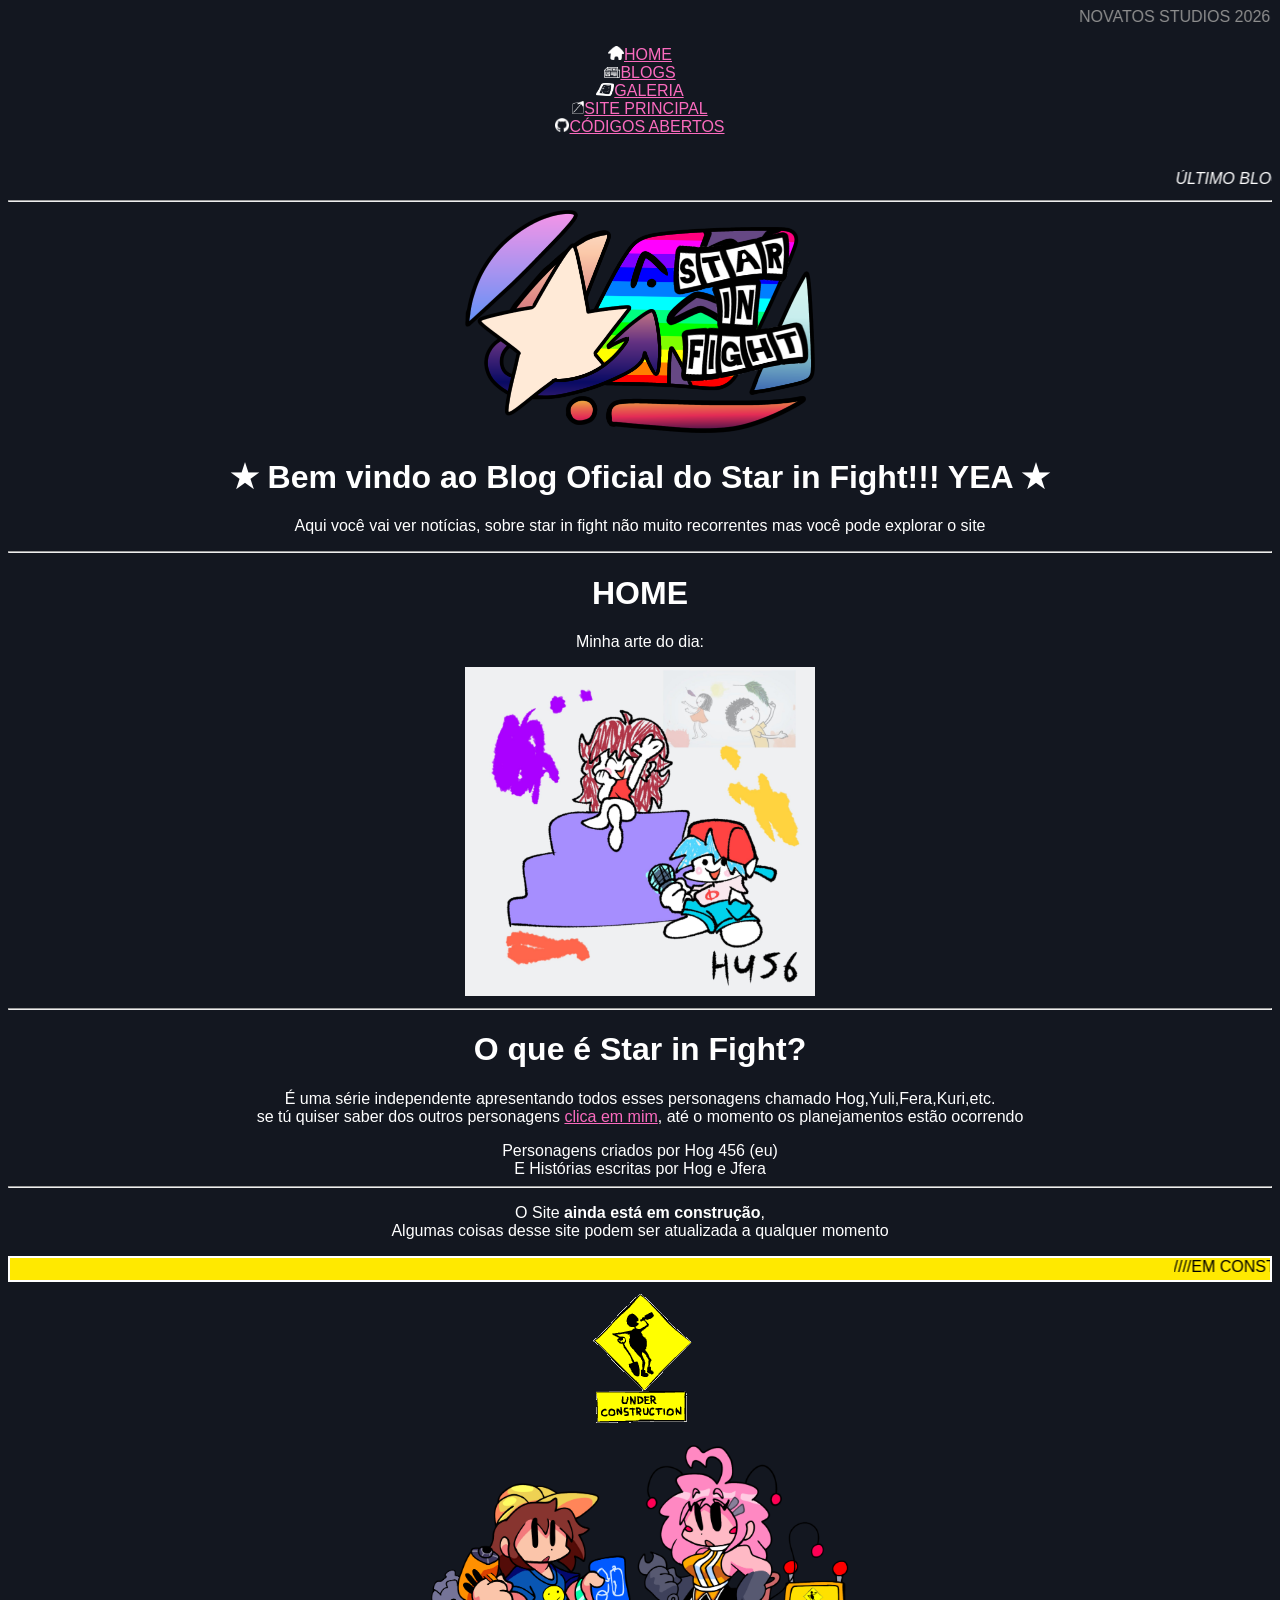
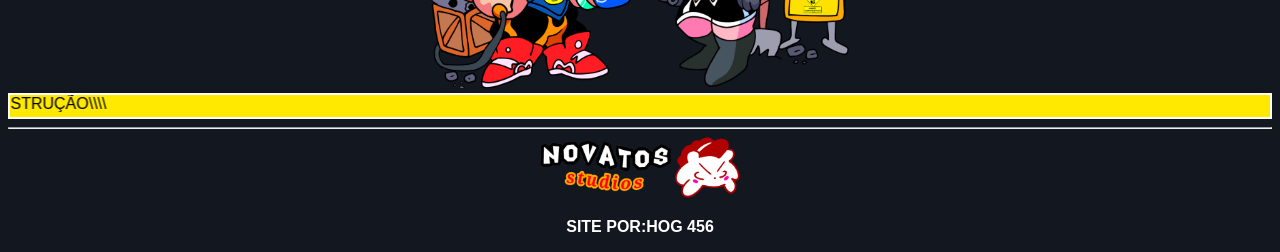
<file: index.html>
<!DOCTYPE html>
<html>
  <head>
    <link rel="icon" type="image/png" href=/assets/images/icons/home.png>
    <meta charset="UTF-8">
    <meta name="viewport" content="width=device-width, initial-scale=1.0">
    <title>STAR IN FIGHT (BLOG OFICIAL)</title>
    <!--Para de Olha os códigos , Seu Cachorro quente, Eu tô te vendo-->
    
    <!--Interface do site melhorada, Por favor não quebre-->
    <link href="style.css" rel="stylesheet" type="text/css" media="all">
  </head>
  <body>
  <style type="text/css">
  body {
    text-align: center;
    font-family: arial;
    background-color: #131720;
    color: white;
    a {
      color: #FA6BBE
    }
  .cinza {
    color: #8F8F8F
   }
  .const {
    max-width: 1500px;
    margin: 0 auto;
    background-color: #FFE900;
    color: black;
    border: 2px solid white;
   }
  }
  </style>
  
    <marquee scrollamount=12><div class="cinza">NOVATOS STUDIOS 2026 (CONTRIBUIÇÕES DO SITE: HOG 456)</div></marquee><br>

    <p><a href="/index"><img src="/assets/images/home.png" style="width: 16px; height: auto;">HOME</a><br>
    <a href="/blog/blog"><img src="/blog/readmore.png" style="width: 16px; height: auto;">BLOGS</a><br>
    <a href="/gallery"><img src=/assets/images/gallery.png style= "width: 18px; height: auto;">GALERIA</a><br>
    <a href="https://hog456.straw.page/starinfight"><img src="/assets/other.png" style= "width: 12px; height: auto;">SITE PRINCIPAL</a><br>
    <a href="https://github.com/felipedasilvapereiracordeiro-sys/STAR-IN-FIGHT-BLOG-OFICIAL-C-DIGOS-ABERTOS-"><img src="/assets/githubIcon.png" style="width: 14px; height: auto;">CÓDIGOS ABERTOS</a></p><br>
    
   <marquee><em>ÚLTIMO BLOG LANÇADO: <a href="/blog/blogs/blog_2">14/11/2026: REFORMULANDO UM SITE</a></em></marquee>
   
    <hr>
    
    <img src="assets/logo/newLogo.png" alt="STAR IN FIGHT" style="width: 350px; height: auto;">
      
    <h1> &starf; Bem vindo ao Blog Oficial do Star in Fight!!! YEA &starf; </h1>

    <p>Aqui você vai ver notícias, sobre star in fight não muito recorrentes mas você pode explorar o site</p>
    
    <hr>
    
    <h1>HOME</h1>
    <p>Minha arte do dia:</p>
    
    <img src="assets/images/art.jpg" style="width: 350px; height: auto;">
    
    <hr>
    
    <h1>O que é Star in Fight?</h1>
    
    <p>É uma série independente apresentando todos esses personagens chamado Hog,Yuli,Fera,Kuri,etc.<br>se tú quiser saber dos outros personagens <a href="https://hog456.straw.page/personagensstar">clica em mim</a>, até o momento os planejamentos estão ocorrendo</p>
    
     Personagens criados por Hog 456 (eu)<br>
     E Histórias escritas por Hog e Jfera<br>
    
    <hr>
    
    <p>O Site <strong>ainda está em construção</strong>,<br> Algumas coisas desse site podem ser atualizada a qualquer momento</p>
    
    <div class="const"><marquee>////EM CONSTRUÇÃO\\\\</marquee></div>
    <img src="assets/constArt/construction.gif"><br>
    <img src="assets/constArt/hogYuli.png" style="width: 418px; height: auto;">
    <div class="const"><marquee direction="right">////EM CONSTRUÇÃO\\\\</marquee></div>
    
    <hr>
        
    <img src="/assets/images/team.png" style="width: 200px; height: auto;">
    
    <p><strong>SITE POR:HOG 456</strong></p>
  </body>
</html>
</file>
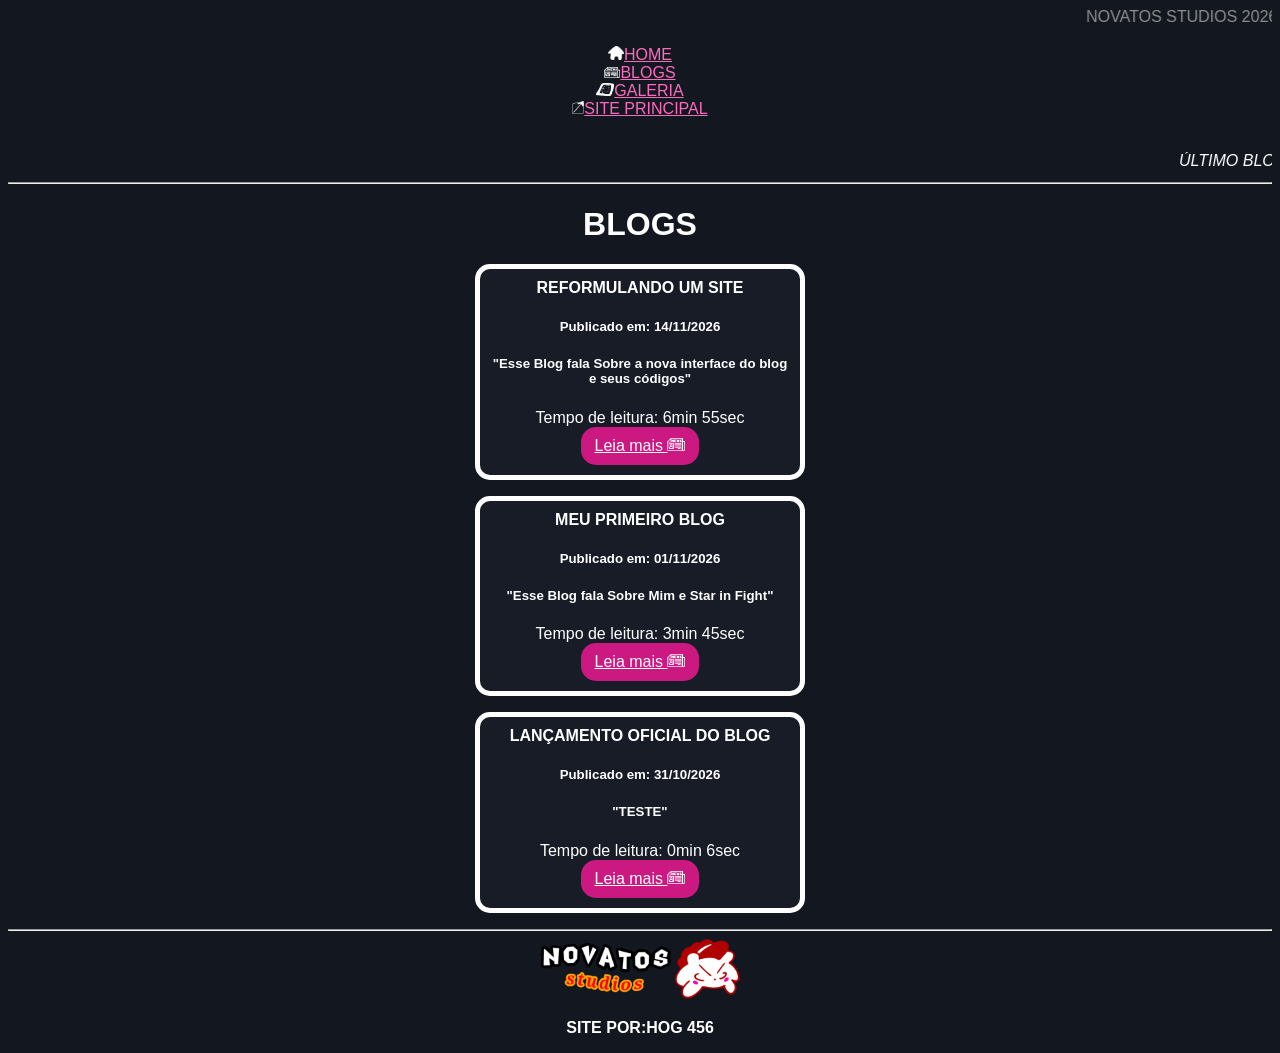
<file: blog.html>
<!DOCTYPE html>
<html>
  <head>
    <link rel="icon" type="image/png" href=/assets/images/icons/blogs.png>
    <meta charset="UTF-8">
    <meta name="viewport" content="width=device-width, initial-scale=1.0">
    <title>BLOGS</title>
    <link href="/style.css" rel="stylesheet" type="text/css" media="all">
  </head>
  <body>
  <!--Seleção de Blog Atualizadas-->
    <style type="text/css">
  body {
    text-align: center;
    font-family: arial;
    background-color: #131720;
    color: white;
    a {
      color: #FA6BBE
    }
  .intro {
    max-width: 98px;
    margin: 0 auto;
    background-color: #CC1982;
    color: white;
    border-radius: 15px;
    padding: 10px;
    a {
      color: white;
     }
   }
  .back {
    max-width: 300px;
    margin: 0 auto;
    background-color: #171C27;
    color: white;
    border: 5px solid white;
    border-radius: 15px;
    padding: 10px;
   }
  .cinza {
    color: #8F8F8F
   }
  </style>

    <marquee scrollamount=12><div class="cinza">NOVATOS STUDIOS 2026 (CONTRIBUIÇÕES DO SITE: HOG 456)</div></marquee><br>
    
    <p><a href="/index"><img src="/assets/images/home.png" style="width: 16px; height: auto;">HOME</a><br>
    <a href="/blog/blog"><img src="/blog/readmore.png" style="width: 16px; height: auto;">BLOGS</a><br>
    <a href="/gallery"><img src=/assets/images/gallery.png style= "width: 18px; height: auto;">GALERIA</a><br>
    <a href="https://hog456.straw.page/starinfight"><img src="/assets/other.png" style= "width: 12px; height: auto;">SITE PRINCIPAL</a>
    </p><br>
    
   <marquee><em>ÚLTIMO BLOG LANÇADO: <a href="/blog/blogs/blog_2">14/11/2026: REFORMULANDO UM SITE</a></em></marquee>
    
  <hr>
  
  <h1>BLOGS</h1>

  <p><div class="back"><strong>REFORMULANDO UM SITE</strong><br>
  <h5>Publicado em: 14/11/2026</h5>
  <h5>"Esse Blog fala Sobre a nova interface do blog e seus códigos"</h5>
  Tempo de leitura: 6min 55sec
  <div class="intro">
  <a href="/blog/blogs/blog_2">Leia mais <img src="/blog/readmore.png" style="width: 18px; height: auto;"></a></div></div></p>
  
  <p><div class="back"><strong>MEU PRIMEIRO BLOG</strong><br>
  <h5>Publicado em: 01/11/2026</h5>
  <h5>"Esse Blog fala Sobre Mim e Star in Fight"</h5>
  Tempo de leitura: 3min 45sec
  <div class="intro">
  <a href="/blog/blogs/blog_1">Leia mais <img src="/blog/readmore.png" style="width: 18px; height: auto;"></a></div></div></p>
  
  <p><div class="back"><strong>LANÇAMENTO OFICIAL DO BLOG</strong><br>
  <h5>Publicado em: 31/10/2026</h5>
  <h5>"TESTE"</h5>
  Tempo de leitura: 0min 6sec
  <div class="intro">
  <a href="/blog/blogs/blogTest">Leia mais <img src="/blog/readmore.png" style="width: 18px; height: auto;"></a></div></div></p>
  
  <hr>
  
  <img src="/assets/images/team.png" style="width: 200px; height: auto;">
      
  <p><strong>SITE POR:HOG 456</strong></p>
  
  </body>
</html>
</file>
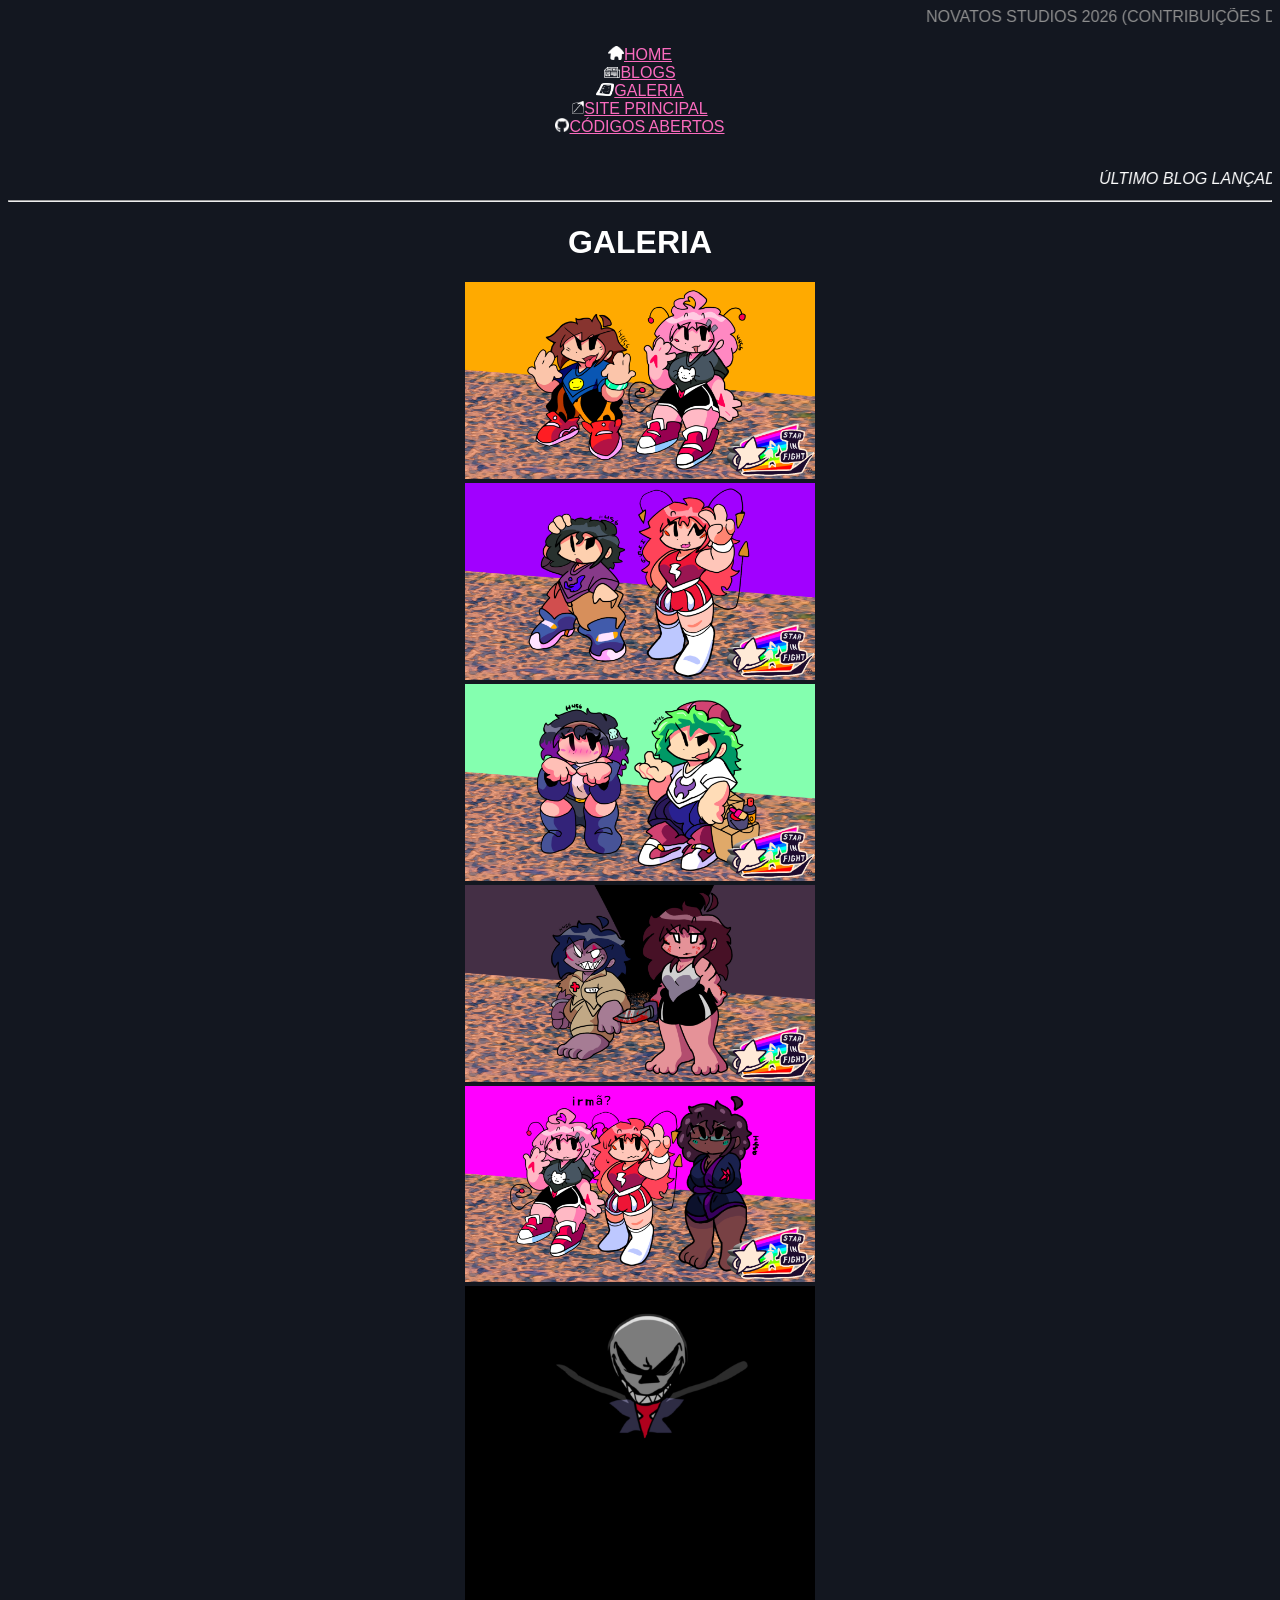
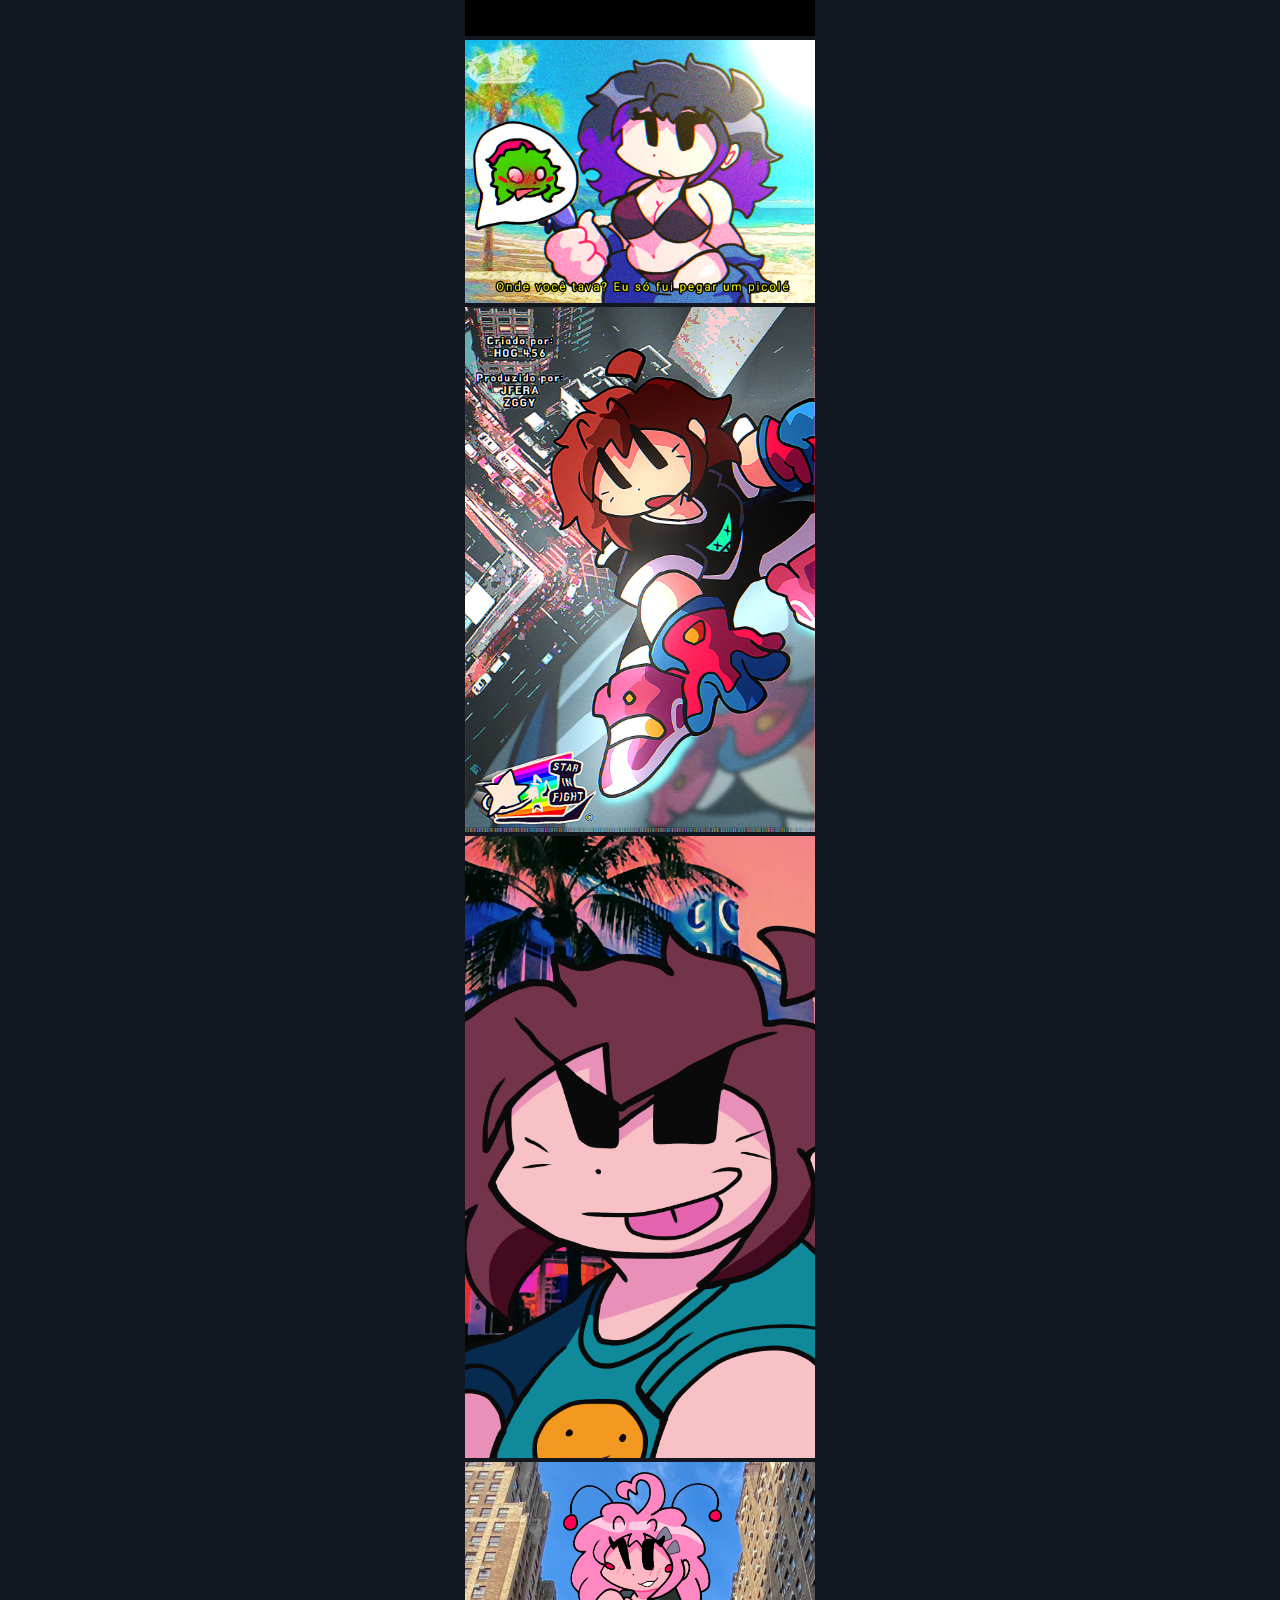
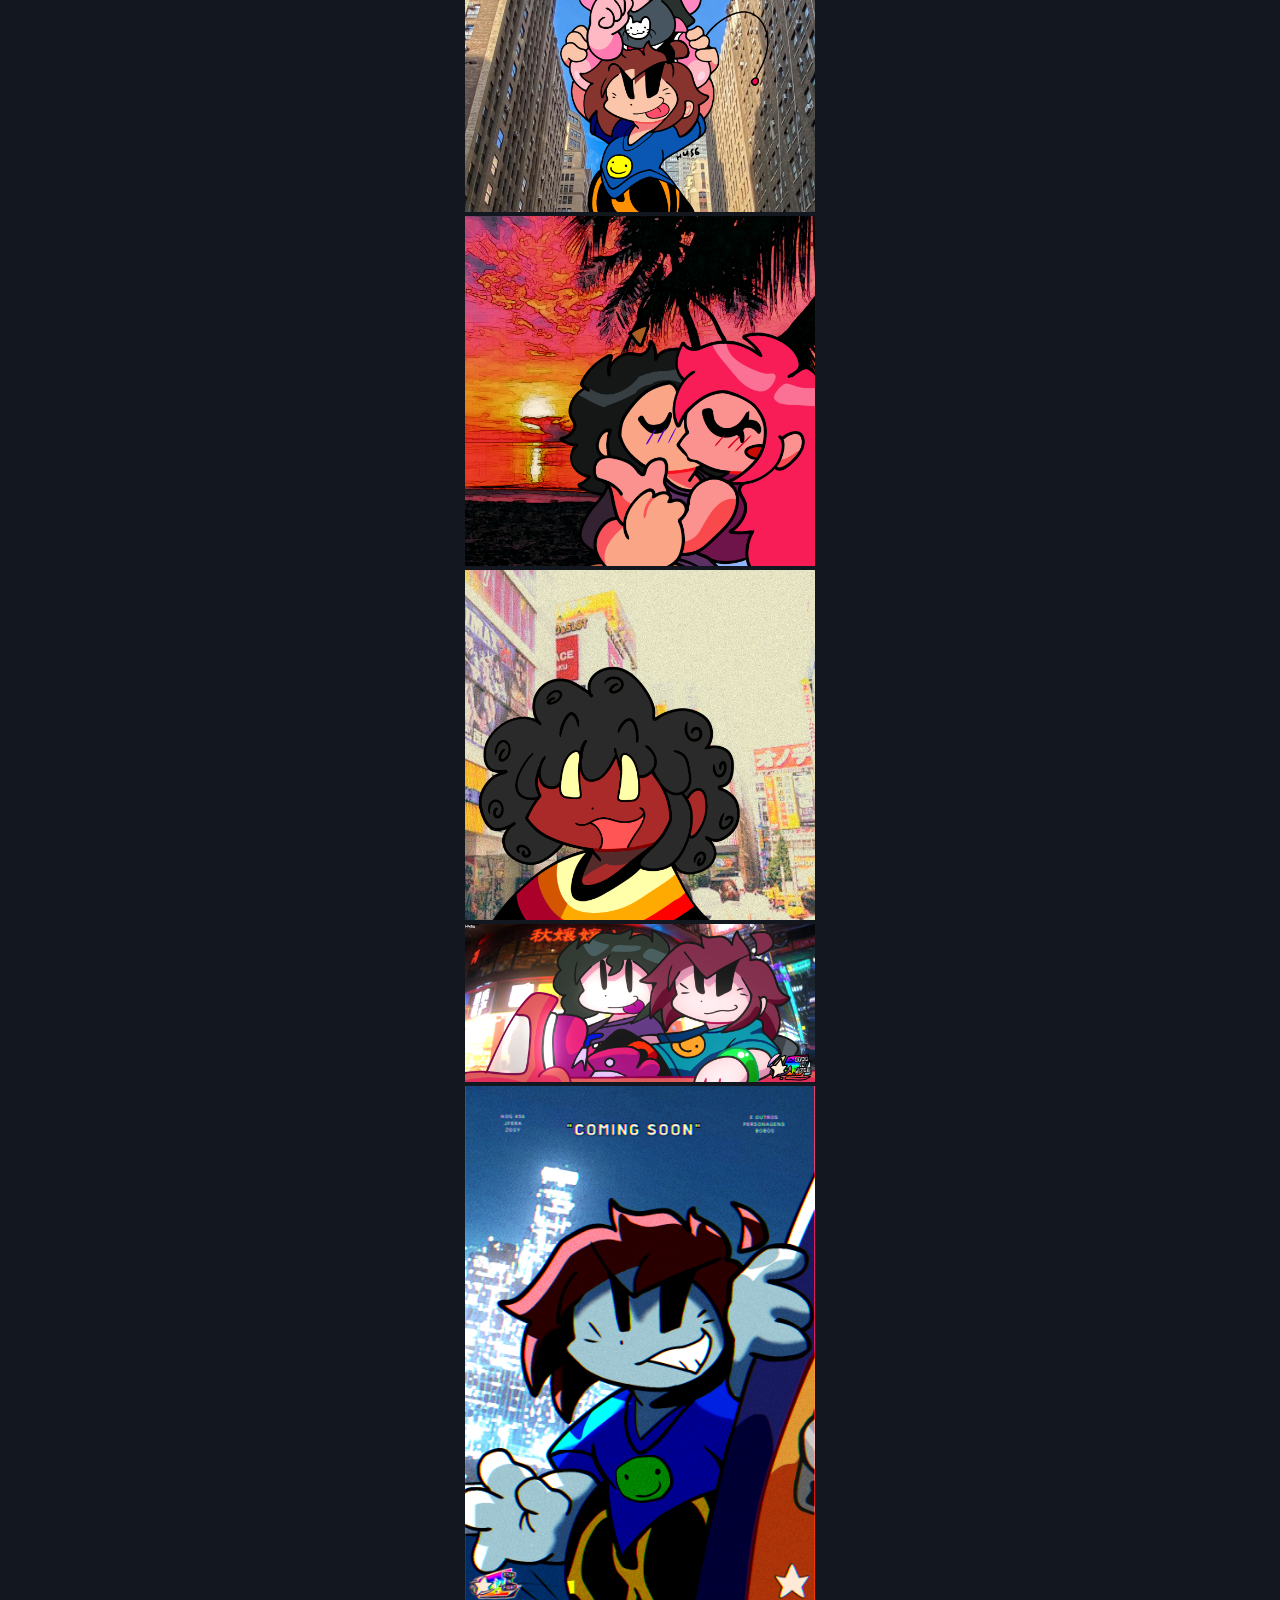
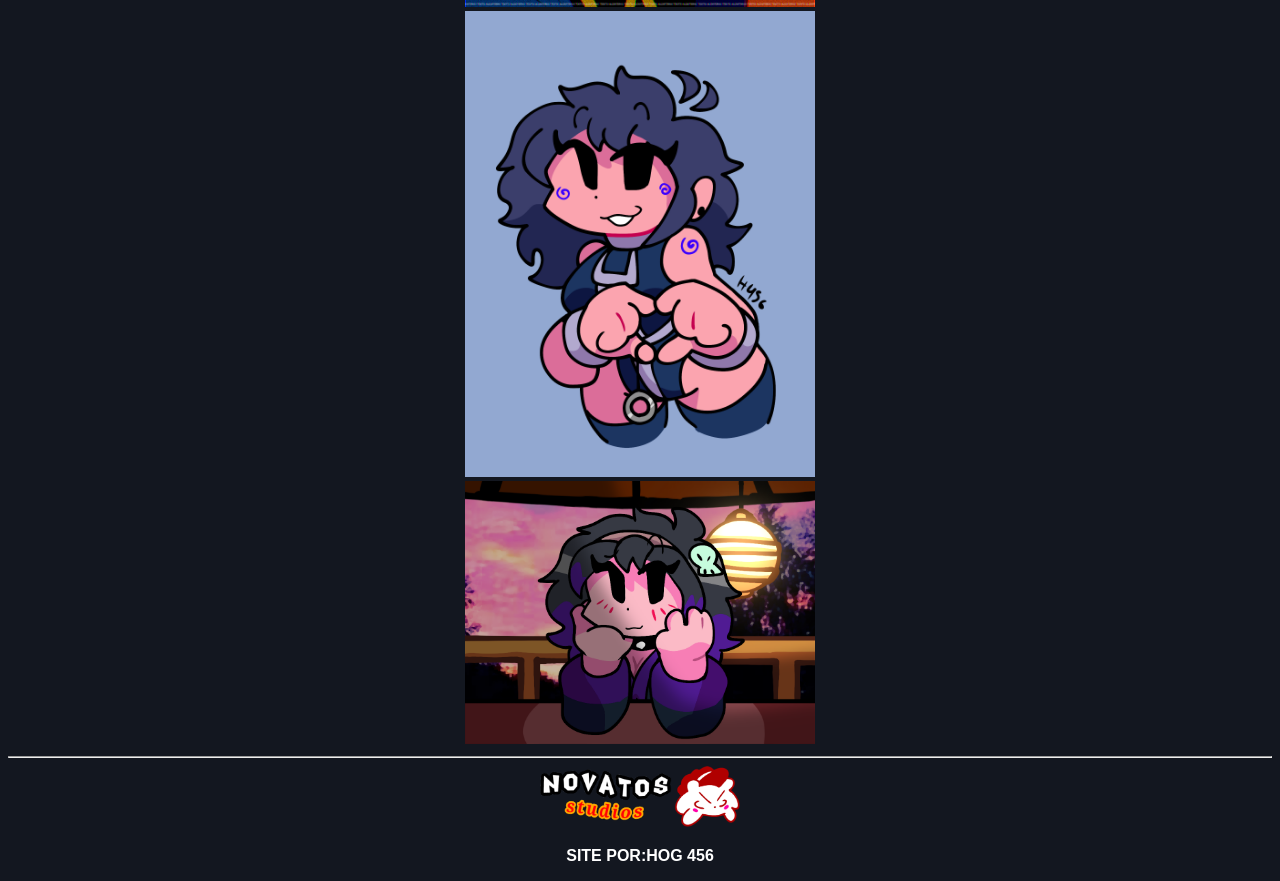
<file: gallery.html>
<!DOCTYPE html>
<html>
  <head>
  <link rel="icon" type="image/png" href=/assets/images/icons/newgallery.png>
    <meta charset="UTF-8">
    <meta name="viewport" content="width=device-width, initial-scale=1.0">
    <title>GALERIA</title>
    <link href="/style.css" rel="stylesheet" type="text/css" media="all">
  </head>
  <body>
  <style type="text/css">
  body {
    text-align: center;
    font-family: arial;
    background-color: #131720;
    color: white;
    a {
      color: #FA6BBE
    }
  .cinza {
    color: #8F8F8F
   }
  }
  </style>
  
    <marquee scrollamount=12><div class="cinza">NOVATOS STUDIOS 2026 (CONTRIBUIÇÕES DO SITE: HOG 456)</div></marquee><br>
    
    <p><a href="/index"><img src="/assets/images/home.png" style="width: 16px; height: auto;">HOME</a><br>
    <a href="/blog/blog"><img src="/blog/readmore.png" style="width: 16px; height: auto;">BLOGS</a><br>
    <a href="/gallery"><img src=/assets/images/gallery.png style= "width: 18px; height: auto;">GALERIA</a><br>
    <a href="https://hog456.straw.page/starinfight"><img src="/assets/other.png" style= "width: 12px; height: auto;">SITE PRINCIPAL</a><br>
    <a href="https://github.com/felipedasilvapereiracordeiro-sys/STAR-IN-FIGHT-BLOG-OFICIAL-C-DIGOS-ABERTOS-"><img src="/assets/githubIcon.png" style="width: 14px; height: auto;">CÓDIGOS ABERTOS</a></p><br>
    
   <marquee><em>ÚLTIMO BLOG LANÇADO: <a href="/blog/blogs/blog_2">14/11/2026: REFORMULANDO UM SITE</a></em></marquee>
   
    <hr>
    
    <h1>GALERIA</h1>
    
    <img src="assets/gallery/1.png" style="width: 350px; height: auto;"><br>
    
    <img src="assets/gallery/2.png" style="width: 350px; height: auto;"><br>
    
    <img src="assets/gallery/3.png" style="width: 350px; height: auto;"><br>

    <img src="assets/gallery/4.png" style="width: 350px; height: auto;"><br>
    
    <img src="assets/gallery/5.png" style="width: 350px; height: auto;"><br>
    
    <img src="assets/gallery/6.png" style="width: 350px; height: auto;"><br>
    
    <img src="assets/gallery/7.png" style="width: 350px; height: auto;"><br>
    
    <img src="assets/gallery/8.png" style="width: 350px; height: auto;"><br>
    
    <img src="assets/gallery/9.png" style="width: 350px; height: auto;"><br>
    
    <img src="assets/gallery/10.png" style="width: 350px; height: auto;"><br>
    
    <img src="assets/gallery/11.png" style="width: 350px; height: auto;"><br>
    
    <img src="assets/gallery/12.png" style="width: 350px; height: auto;"><br>
    
    <img src="assets/gallery/13.png" style="width: 350px; height: auto;"><br>
    
    <img src="assets/gallery/14.png" style="width: 350px; height: auto;"><br>
    
    <img src="assets/gallery/15.png" style="width: 350px; height: auto;"><br>
    
    <img src="assets/gallery/16.png" style="width: 350px; height: auto;">
    
    <hr>
    
    <img src="/assets/images/team.png" style="width: 200px; height: auto;">
    
    <p><strong>SITE POR:HOG 456</strong></p>
  </body>
</html>
</file>
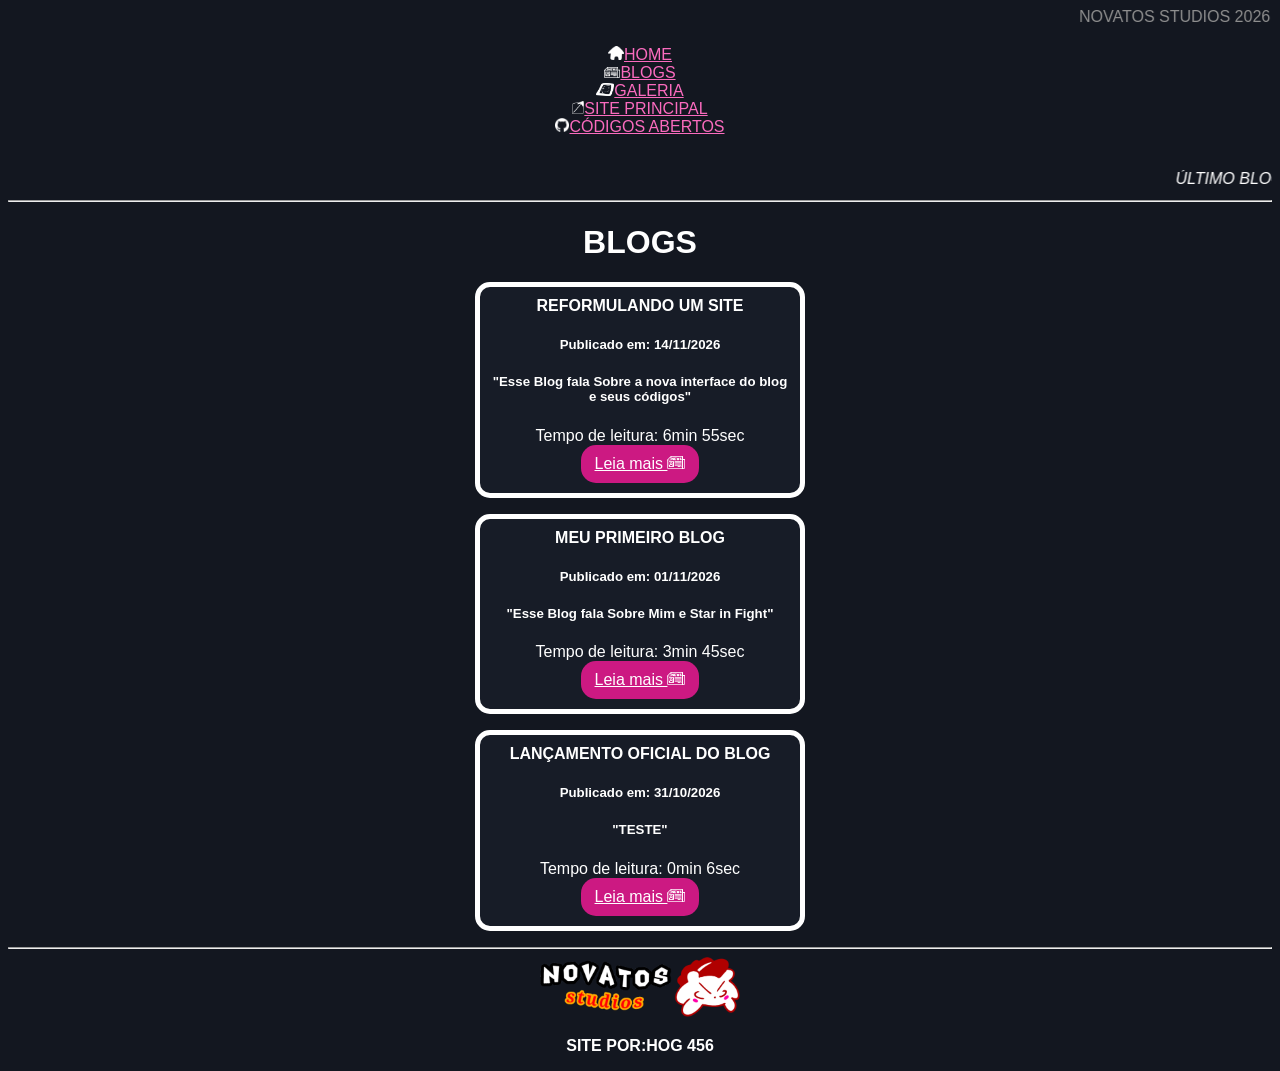
<file: blog/blog.html>
<!DOCTYPE html>
<html>
  <head>
    <link rel="icon" type="image/png" href=/assets/images/icons/blogs.png>
    <meta charset="UTF-8">
    <meta name="viewport" content="width=device-width, initial-scale=1.0">
    <title>BLOGS</title>
    <link href="/style.css" rel="stylesheet" type="text/css" media="all">
  </head>
  <body>
  <!--Seleção de Blog Atualizadas-->
    <style type="text/css">
  body {
    text-align: center;
    font-family: arial;
    background-color: #131720;
    color: white;
    a {
      color: #FA6BBE
    }
  .intro {
    max-width: 98px;
    margin: 0 auto;
    background-color: #CC1982;
    color: white;
    border-radius: 15px;
    padding: 10px;
    a {
      color: white;
     }
   }
  .back {
    max-width: 300px;
    margin: 0 auto;
    background-color: #171C27;
    color: white;
    border: 5px solid white;
    border-radius: 15px;
    padding: 10px;
   }
  .cinza {
    color: #8F8F8F
   }
  </style>

    <marquee scrollamount=12><div class="cinza">NOVATOS STUDIOS 2026 (CONTRIBUIÇÕES DO SITE: HOG 456)</div></marquee><br>

    <p><a href="/index"><img src="/assets/images/home.png" style="width: 16px; height: auto;">HOME</a><br>
    <a href="/blog/blog"><img src="/blog/readmore.png" style="width: 16px; height: auto;">BLOGS</a><br>
    <a href="/gallery"><img src=/assets/images/gallery.png style= "width: 18px; height: auto;">GALERIA</a><br>
    <a href="https://hog456.straw.page/starinfight"><img src="/assets/other.png" style= "width: 12px; height: auto;">SITE PRINCIPAL</a><br>
    <a href="https://github.com/felipedasilvapereiracordeiro-sys/STAR-IN-FIGHT-BLOG-OFICIAL-C-DIGOS-ABERTOS-"><img src="/assets/githubIcon.png" style="width: 14px; height: auto;">CÓDIGOS ABERTOS</a></p><br>
    
   <marquee><em>ÚLTIMO BLOG LANÇADO: <a href="/blog/blogs/blog_2">14/11/2026: REFORMULANDO UM SITE</a></em></marquee>
    
  <hr>
  
  <h1>BLOGS</h1>

  <p><div class="back"><strong>REFORMULANDO UM SITE</strong><br>
  <h5>Publicado em: 14/11/2026</h5>
  <h5>"Esse Blog fala Sobre a nova interface do blog e seus códigos"</h5>
  Tempo de leitura: 6min 55sec
  <div class="intro">
  <a href="/blog/blogs/blog_2">Leia mais <img src="/blog/readmore.png" style="width: 18px; height: auto;"></a></div></div></p>
  
  <p><div class="back"><strong>MEU PRIMEIRO BLOG</strong><br>
  <h5>Publicado em: 01/11/2026</h5>
  <h5>"Esse Blog fala Sobre Mim e Star in Fight"</h5>
  Tempo de leitura: 3min 45sec
  <div class="intro">
  <a href="/blog/blogs/blog_1">Leia mais <img src="/blog/readmore.png" style="width: 18px; height: auto;"></a></div></div></p>
  
  <p><div class="back"><strong>LANÇAMENTO OFICIAL DO BLOG</strong><br>
  <h5>Publicado em: 31/10/2026</h5>
  <h5>"TESTE"</h5>
  Tempo de leitura: 0min 6sec
  <div class="intro">
  <a href="/blog/blogs/blogTest">Leia mais <img src="/blog/readmore.png" style="width: 18px; height: auto;"></a></div></div></p>
  
  <hr>
  
  <img src="/assets/images/team.png" style="width: 200px; height: auto;">
      
  <p><strong>SITE POR:HOG 456</strong></p>
  
  </body>
</html>
</file>
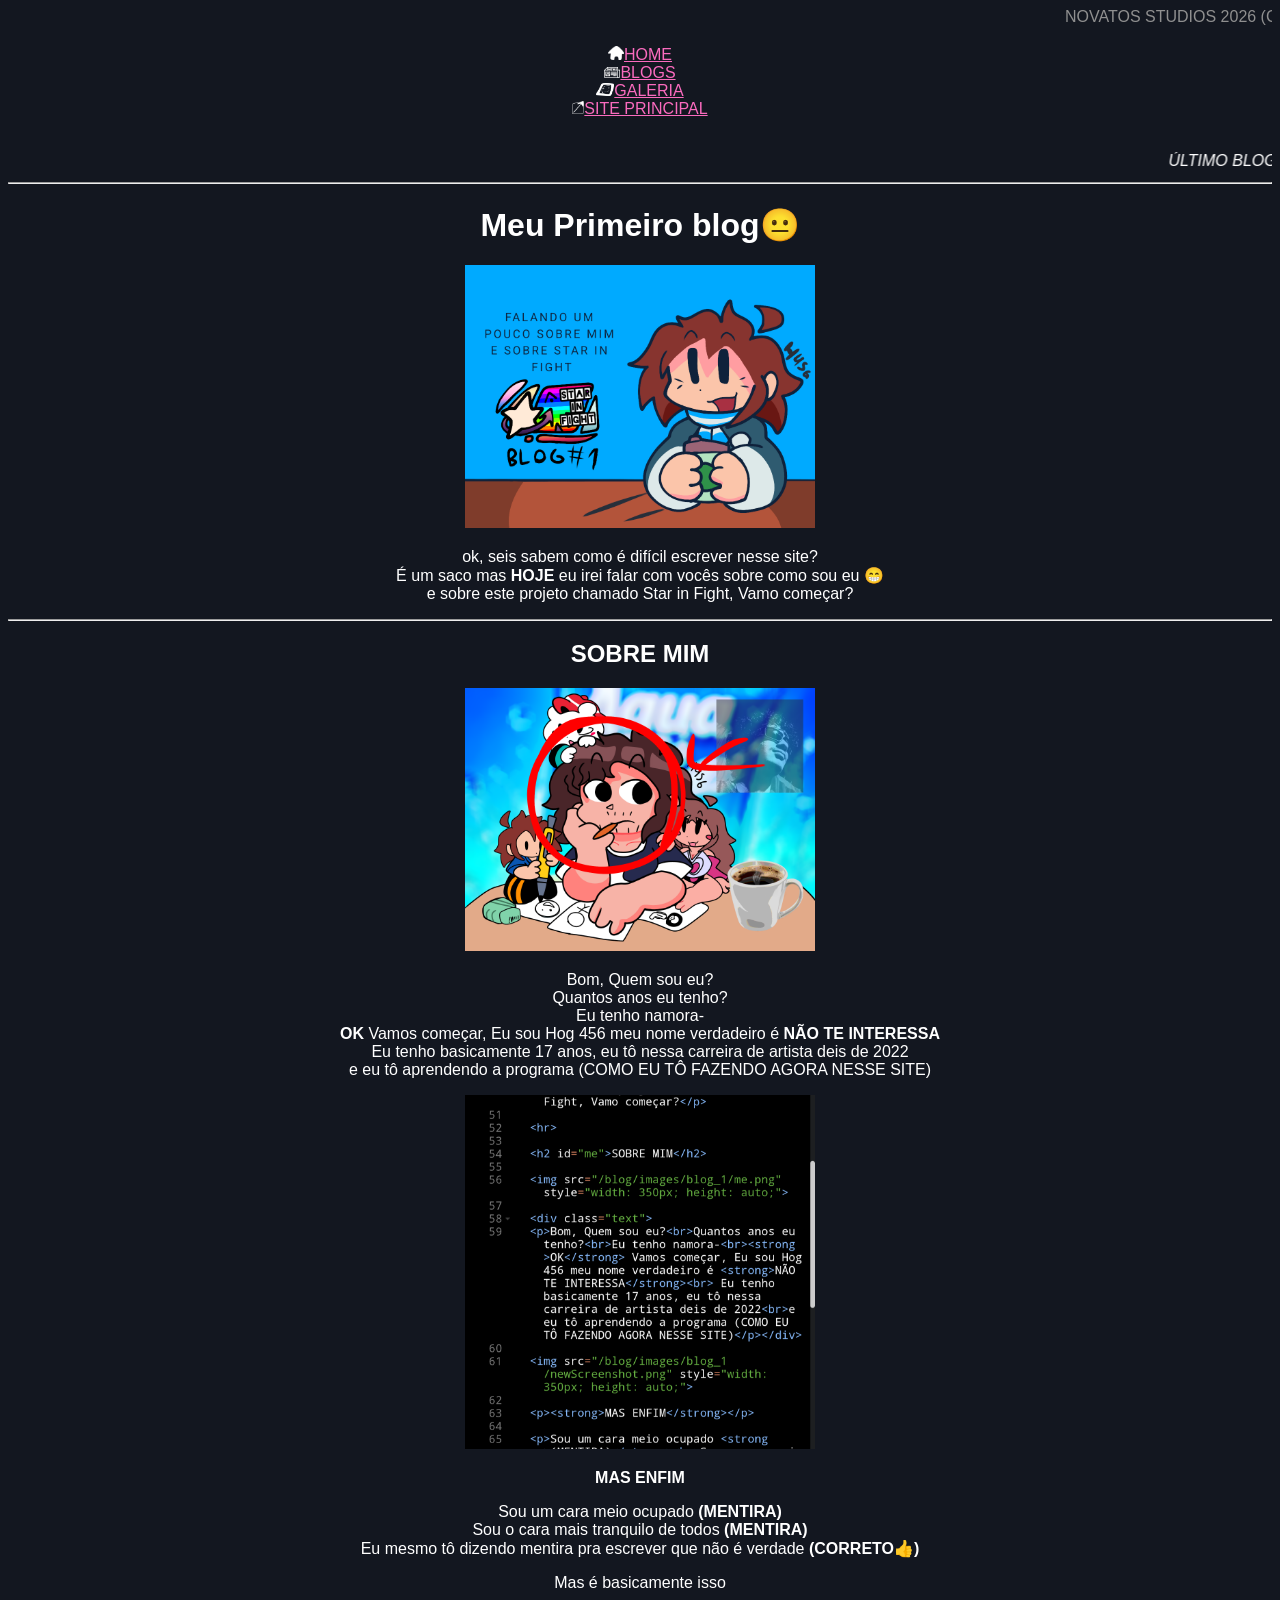
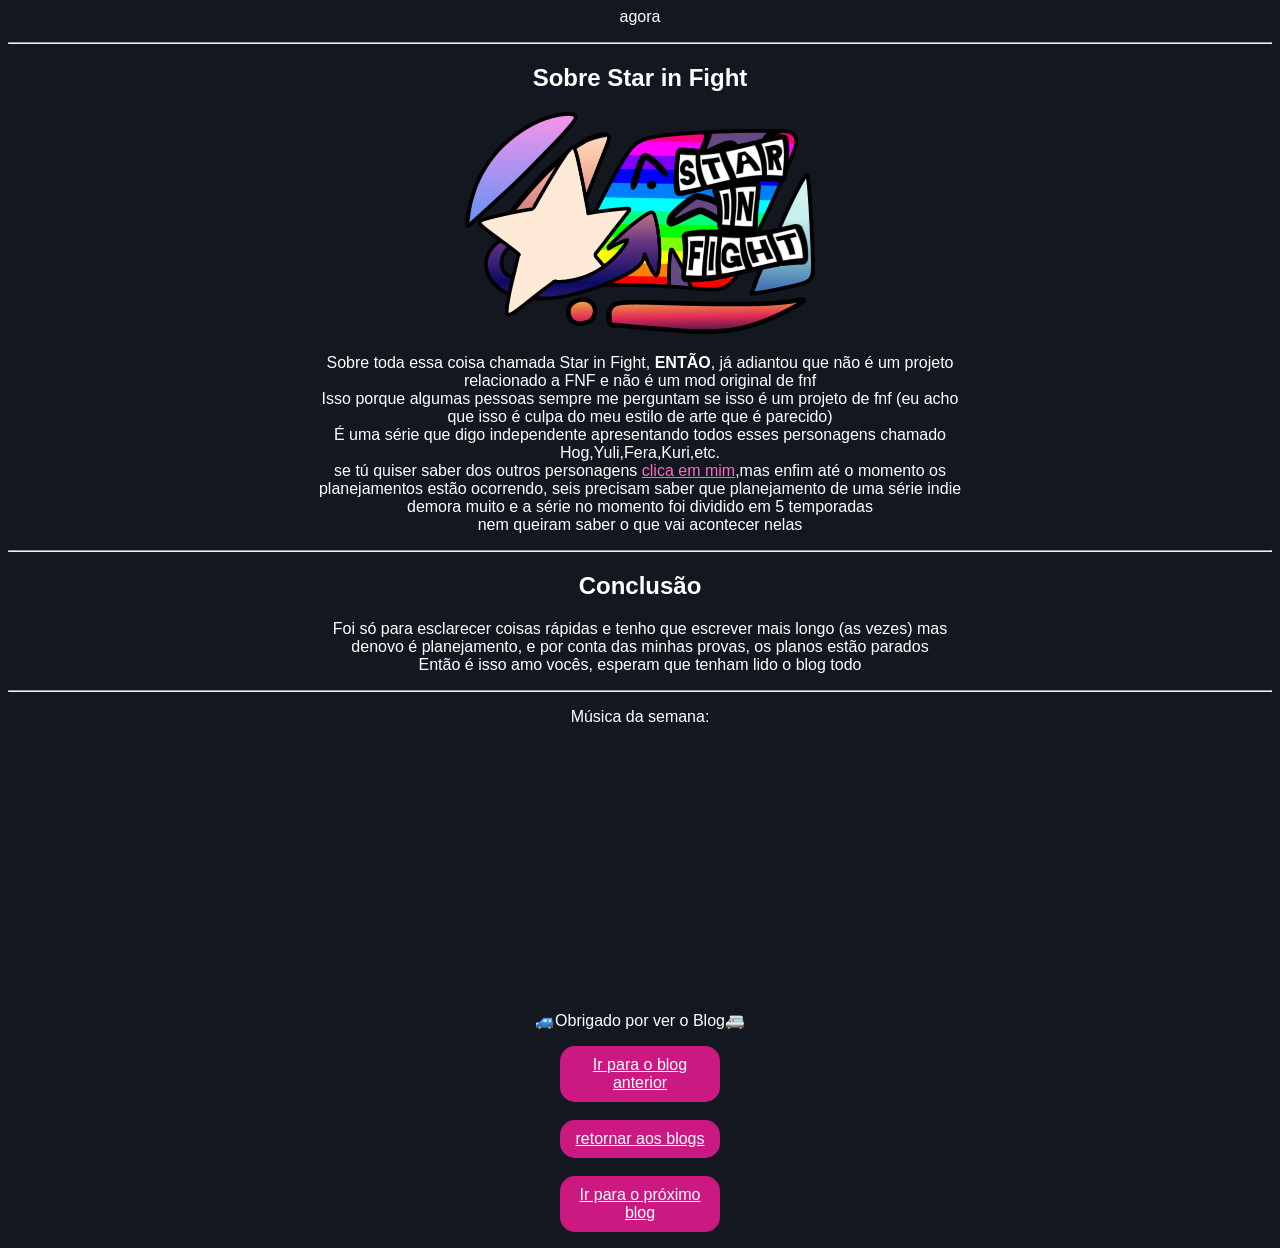
<file: blog/blog_1.html>
<!DOCTYPE html>
<html>
  <head>
    <link rel="icon" type="image/png" href=/assets/images/icons/blog_1.png>
    <meta charset="UTF-8">
    <meta name="viewport" content="width=device-width, initial-scale=1.0">
    <title>BLOG 1</title>
    <link href="/style.css" rel="stylesheet" type="text/css" media="all">
  </head>
  <body>
  <style type="text/css">
  body {
    text-align: center;
    font-family: arial;    
    background-color: #131720;
    color: white;
    a {
      color: #FA6BBE
    }
    .next {
      text-align: center;
      max-width: 140px;
      margin: 0 auto;
      background-color: #CC1982;
      color: white;
      border-radius: 15px;
      padding: 10px;
      a {
        color: white;
      }
    }
    .text {
      max-width: 650px;
      margin: 0 auto;
    }
    .youtube {
      max-width: 450px;
      margin:  0 auto;
      text-align: center;
    }
  }
  </style>
  
    <marquee scrollamount=12><div class="cinza">NOVATOS STUDIOS 2026 (CONTRIBUIÇÕES DO SITE: HOG 456)</div></marquee><br>
    
    <p>
     <a href="/index">
       <img src="/assets/images/home.png" style="width: 16px; height: auto;">HOME</a><br>
       
     <a href="/blog/blog">
       <img src="/blog/readmore.png" style="width: 16px; height: auto;">BLOGS</a><br>
       
    <a href="/gallery">
       <img src=/assets/images/gallery.png style= "width: 18px; height: auto;">GALERIA</a><br>
       
    <a href="https://hog456.straw.page/starinfight">
       <img src="/assets/other.png" style= "width: 12px; height: auto;">SITE PRINCIPAL</a>
    </p><br>
    
   <marquee><em>ÚLTIMO BLOG LANÇADO: <a href="/blog/blogs/blog_2">14/11/2026: REFORMULANDO UM SITE</a></em></marquee>
   
  <hr>
  
  <h1 id="top">Meu Primeiro blog😐</h1>
  
  <img src="/blog/images/blog_1/hogCafe.png" style="width: 350px; height: auto;">
  
  <p>ok, seis sabem como é difícil escrever nesse site?<br>É um saco mas <strong>HOJE</strong> eu irei falar com vocês sobre como sou eu 😁<br>e sobre este projeto chamado Star in Fight, Vamo começar?</p>
  
  <hr>
  
  <h2 id="me">SOBRE MIM</h2>
  
  <img src="/blog/images/blog_1/me.png" style="width: 350px; height: auto;">
  
  <div class="text">
  <p>Bom, Quem sou eu?<br>Quantos anos eu tenho?<br>Eu tenho namora-<br><strong>OK</strong> Vamos começar, Eu sou Hog 456 meu nome verdadeiro é <strong>NÃO TE INTERESSA</strong><br> Eu tenho basicamente 17 anos, eu tô nessa carreira de artista deis de 2022<br>e eu tô aprendendo a programa (COMO EU TÔ FAZENDO AGORA NESSE SITE)</p></div>
  
  <img src="/blog/images/blog_1/newScreenshot.png" style="width: 350px; height: auto;">
  
  <p><strong>MAS ENFIM</strong></p>
  
  <p>Sou um cara meio ocupado <strong>(MENTIRA)</strong><br>Sou o cara mais tranquilo de todos <strong>(MENTIRA)</strong><br>Eu mesmo tô dizendo mentira pra escrever que não é verdade <strong>(CORRETO👍)</strong></p>
  
  <p>Mas é basicamente isso</p>
  
  <p>agora</p>
  
  <hr>
  
  <h2 id="star">Sobre Star in Fight</h2>
  
  <img src="/assets/logo/newLogo.png" style="width: 350px; height: auto;">
  
  <div class="text">
  <p>Sobre toda essa coisa chamada Star in Fight, <strong>ENTÃO</strong>, já adiantou que não é um projeto relacionado a FNF e não é um mod original de fnf<br>Isso porque algumas pessoas sempre me perguntam se isso é um projeto de fnf (eu acho que isso é culpa do meu estilo de arte que é parecido)<br>É uma série que digo independente apresentando todos esses personagens chamado Hog,Yuli,Fera,Kuri,etc.<br>se tú quiser saber dos outros personagens <a href="https://hog456.straw.page/personagensstar">clica em mim</a>,mas enfim até o momento os planejamentos estão ocorrendo, seis precisam saber que planejamento de uma série indie demora muito e a série no momento foi dividido em 5 temporadas<br>nem queiram saber o que vai acontecer nelas</p></div>
  
  <hr>
  
  <h2 id="fim">Conclusão</h2>
  
  <div class="text">
  <p>Foi só para esclarecer coisas rápidas e tenho que escrever mais longo (as vezes) mas denovo é planejamento, e por conta das minhas provas, os planos estão parados<br>Então é isso amo vocês, esperam que tenham lido o blog todo</p></div>
  
  <hr>
  
  <p>Música da semana:</p>
  
  <div class="youtube">
  <div style="left: 0; width: 100%; height: 0; position: relative; padding-bottom: 56.25%;"><iframe src="https://www.youtube.com/embed/6eQcfRC7s9U?rel=0&cc_load_policy=1" style="top: 0; left: 0; width: 100%; height: 100%; position: absolute; border: 0;" allowfullscreen scrolling="no" allow="accelerometer *; clipboard-write *; encrypted-media *; gyroscope *; picture-in-picture *; web-share *;" referrerpolicy="strict-origin"></iframe></div></div>
  
  <p>🚙Obrigado por ver o Blog🚐</p>
  
  <p><div class="next"><a href="/blog/blogs/blogTest">Ir para o blog anterior</a></div><br> <div class="next"><a href="/blog/blog">retornar aos blogs</a></div><br> <div class="next"><a href="/blog/blogs/blog_2">Ir para o próximo blog</a></div></p>
  
  </body>
</html>
</file>
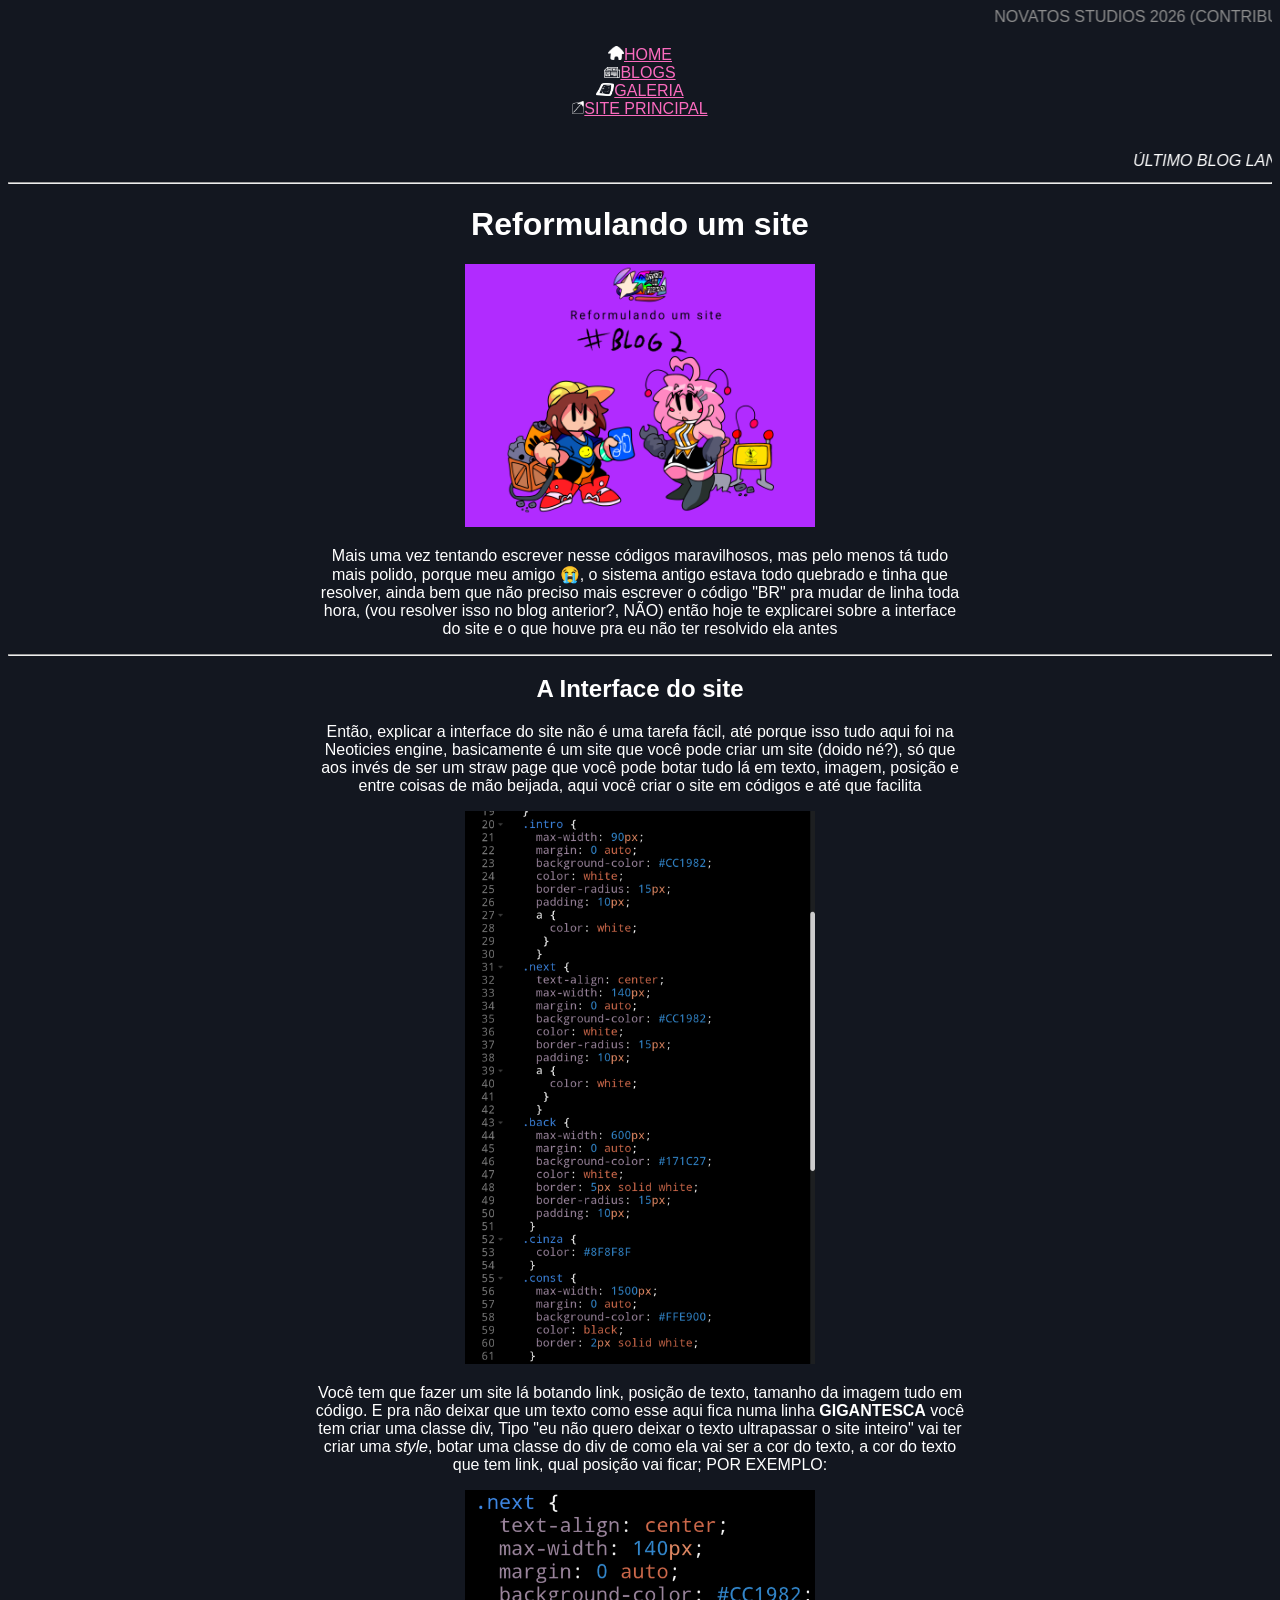
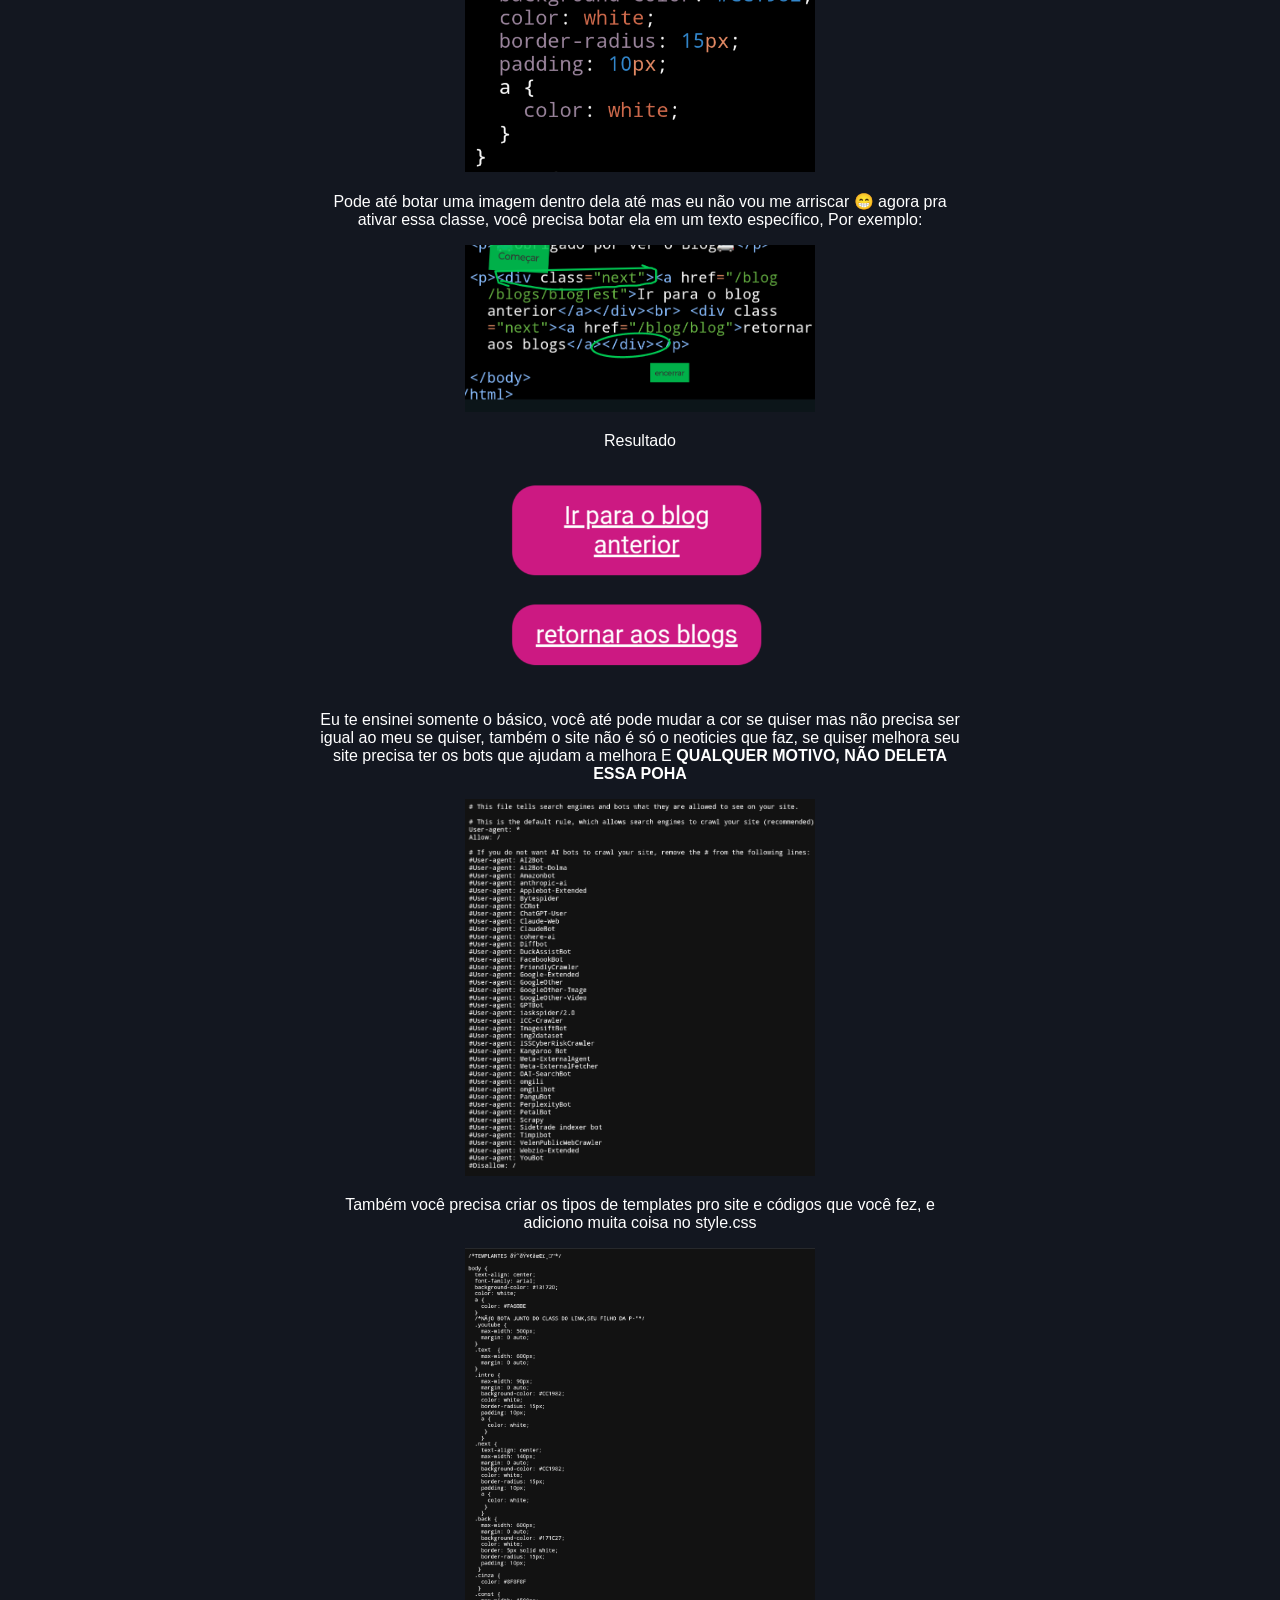
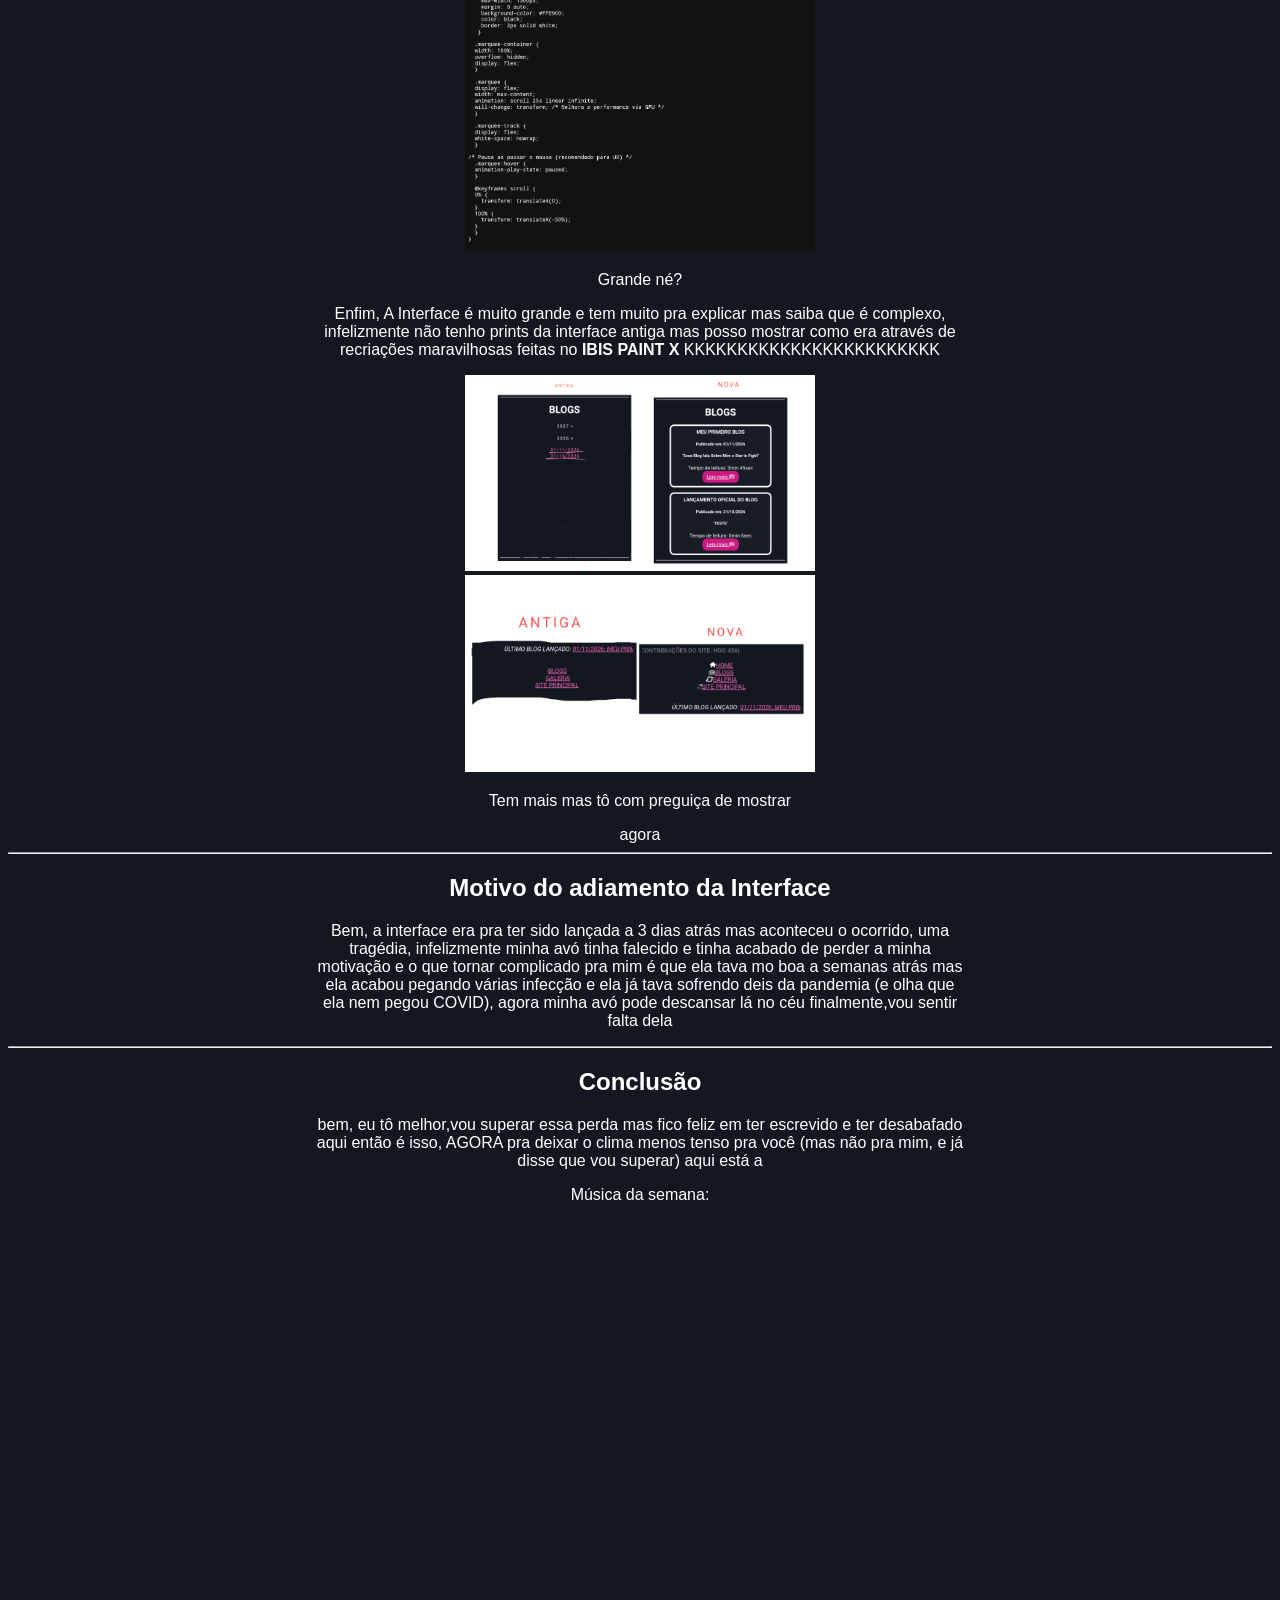
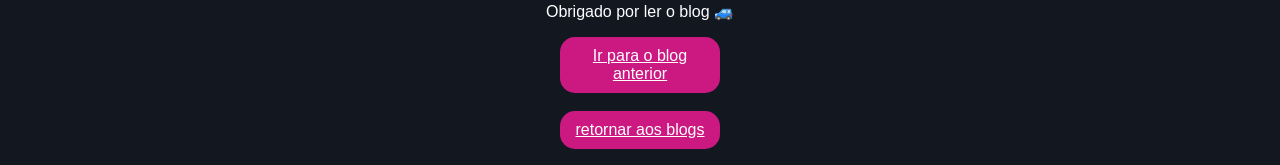
<file: blog/blog_2.html>
<!DOCTYPE html>
<html>
  <head>
    <link rel="icon" type="image/png" href=/assets/images/icons/blog_2.png>
    <meta charset="UTF-8">
    <meta name="viewport" content="width=device-width, initial-scale=1.0">
    <title>BLOG 2</title>
    <link href="/style.css" rel="stylesheet" type="text/css" media="all">
  </head>
  <body>
  <style type="text/css">
  body {
    text-align: center;
    font-family: arial;    
    background-color: #131720;
    color: white;
    a {
      color: #FA6BBE
    }
    .next {
      text-align: center;
      max-width: 140px;
      margin: 0 auto;
      background-color: #CC1982;
      color: white;
      border-radius: 15px;
      padding: 10px;
      a {
        color: white;
      }
    }
    .text {
      max-width: 650px;
      margin: 0 auto;
    }
    .youtube {
      max-width: 450px;
      margin:  0 auto;
      text-align: center;
    }
  }
  </style>
  
    <marquee scrollamount=12><div class="cinza">NOVATOS STUDIOS 2026 (CONTRIBUIÇÕES DO SITE: HOG 456)</div></marquee><br>
    
    <p>
     <a href="/index">
       <img src="/assets/images/home.png" style="width: 16px; height: auto;">HOME</a><br>
       
     <a href="/blog/blog">
       <img src="/blog/readmore.png" style="width: 16px; height: auto;">BLOGS</a><br>
       
    <a href="/gallery">
       <img src=/assets/images/gallery.png style= "width: 18px; height: auto;">GALERIA</a><br>
       
    <a href="https://hog456.straw.page/starinfight">
       <img src="/assets/other.png" style= "width: 12px; height: auto;">SITE PRINCIPAL</a>
    </p><br>
    
   <marquee><em>ÚLTIMO BLOG LANÇADO: <a href="/blog/blogs/blog_2">14/11/2026: REFORMULANDO UM SITE</a></em></marquee>
   
  <hr>

  <h1>Reformulando um site</h1>

  <img src="/blog/images/blog_2/constBlog.png" style="width: 350px; height: auto;">

  <div class="text"><p>Mais uma vez tentando escrever nesse códigos maravilhosos, mas pelo menos tá tudo mais polido, porque meu amigo 😭, o sistema antigo estava todo quebrado e tinha que resolver, ainda bem que não preciso mais escrever o código "BR" pra mudar de linha toda hora, (vou resolver isso no blog anterior?, NÃO) então hoje te explicarei sobre a interface do site e o que houve pra eu não ter resolvido ela antes</p></div>

   <hr>

   <h2>A Interface do site</h2>

   <div class="text"><p>Então, explicar a interface do site não é uma tarefa fácil, até porque isso tudo aqui foi na Neoticies engine, basicamente é um site que você pode criar um site (doido né?), só que aos invés de ser um straw page que você pode botar tudo lá em texto, imagem, posição e entre coisas de mão beijada, aqui você criar o site em códigos e até que facilita</p></div>

    <img src="/blog/images/blog_2/code.png" style="width: 350px; height: auto;">

    <div class="text"><p>Você tem que fazer um site lá botando link, posição de texto, tamanho da imagem  tudo em código. E pra não deixar que um texto como esse aqui fica numa linha <strong>GIGANTESCA</strong> você tem criar uma classe div, Tipo "eu não quero deixar o texto ultrapassar o site inteiro" vai ter criar uma <em>style</em>, botar uma classe do div de como ela vai ser a cor do texto, a cor do texto que tem link, qual posição vai ficar; POR EXEMPLO:</p></div>

     <img src="/blog/images/blog_2/exemp.png" style="width: 350px; height: auto;">

     <div class="text"><p>Pode até botar uma imagem dentro dela até mas eu não vou me arriscar 😁 agora pra ativar essa classe, você precisa botar ela em um texto específico, Por exemplo:</p></div>

     <img src="/blog/images/blog_2/exemp2.png" style="width: 350px; height: auto;"><br>

     <p>Resultado</p>

     <img src="/blog/images/blog_2/resul.png" style="width: 350px; height: auto;">

     <div class="text"><p>Eu te ensinei somente o básico, você até pode mudar a cor se quiser mas não precisa ser igual ao meu se quiser, também o site não é só o neoticies que faz, se quiser melhora seu site precisa ter os bots que ajudam a melhora E <strong>QUALQUER MOTIVO, NÃO DELETA ESSA POHA</strong></p></div>

      <img src="/blog/images/blog_2/robo.png" style="width: 350px; height: auto;">

      <div class="text"><p> Também você precisa criar os tipos de templates pro site e códigos que você fez, e adiciono muita coisa no style.css</p></div>

      <img src="/blog/images/blog_2/exemp3.png" style="width: 350px; height: auto;">
      
      <p>Grande né?</p>

      <div class="text"><p>Enfim, A Interface é muito grande e tem muito pra explicar mas saiba que é complexo, infelizmente não tenho prints da interface antiga mas posso mostrar como era através de recriações maravilhosas feitas no <strong>IBIS PAINT X</strong> KKKKKKKKKKKKKKKKKKKKKKKK </p></div>

      <img src="/blog/images/blog_2/inter2.png" style="width: 350px; height: auto;"><br>
      <img src="/blog/images/blog_2/inter3.png" style="width: 350px; height: auto;">

      <p>Tem mais mas tô com preguiça de mostrar</p>

      agora

      <hr>

      <h2>Motivo do adiamento da Interface</h2>

      <div class="text"><p>Bem, a interface era pra ter sido lançada a 3 dias atrás mas aconteceu o ocorrido, uma tragédia, infelizmente minha avó tinha falecido e tinha acabado de perder a minha motivação e o que tornar complicado pra mim é que ela tava mo boa a semanas atrás mas ela acabou pegando várias infecção e ela já tava sofrendo deis da pandemia (e olha que ela nem pegou COVID), agora minha avó pode descansar lá no céu finalmente,vou sentir falta dela</p></div>

       <hr>

       <h2>Conclusão</h2>

       <div class="text"><p>bem, eu tô melhor,vou superar essa perda mas fico feliz em ter escrevido e ter desabafado aqui então é isso, AGORA pra deixar o clima menos tenso pra você (mas não pra mim, e já disse que vou superar) aqui está a</p></div>

       <p>Música da semana:</p>

       <div class="text"><div style="left: 0; width: 100%; height: 0; position: relative; padding-bottom: 56.25%;"><iframe src="https://www.youtube.com/embed/cQvdHGwKduQ?rel=0" style="top: 0; left: 0; width: 100%; height: 100%; position: absolute; border: 0;" allowfullscreen scrolling="no" allow="accelerometer *; clipboard-write *; encrypted-media *; gyroscope *; picture-in-picture *; web-share *;" referrerpolicy="strict-origin"></iframe></div></div>

       <p>Obrigado por ler o blog 🚙</p>

       <p><div class="next"><a href="/blog/blogs/blog_1">Ir para o blog anterior</a></div><br> <div class="next"><a href="/blog/blog">retornar aos blogs</a></div></p>

  </body>
</html>
</file>
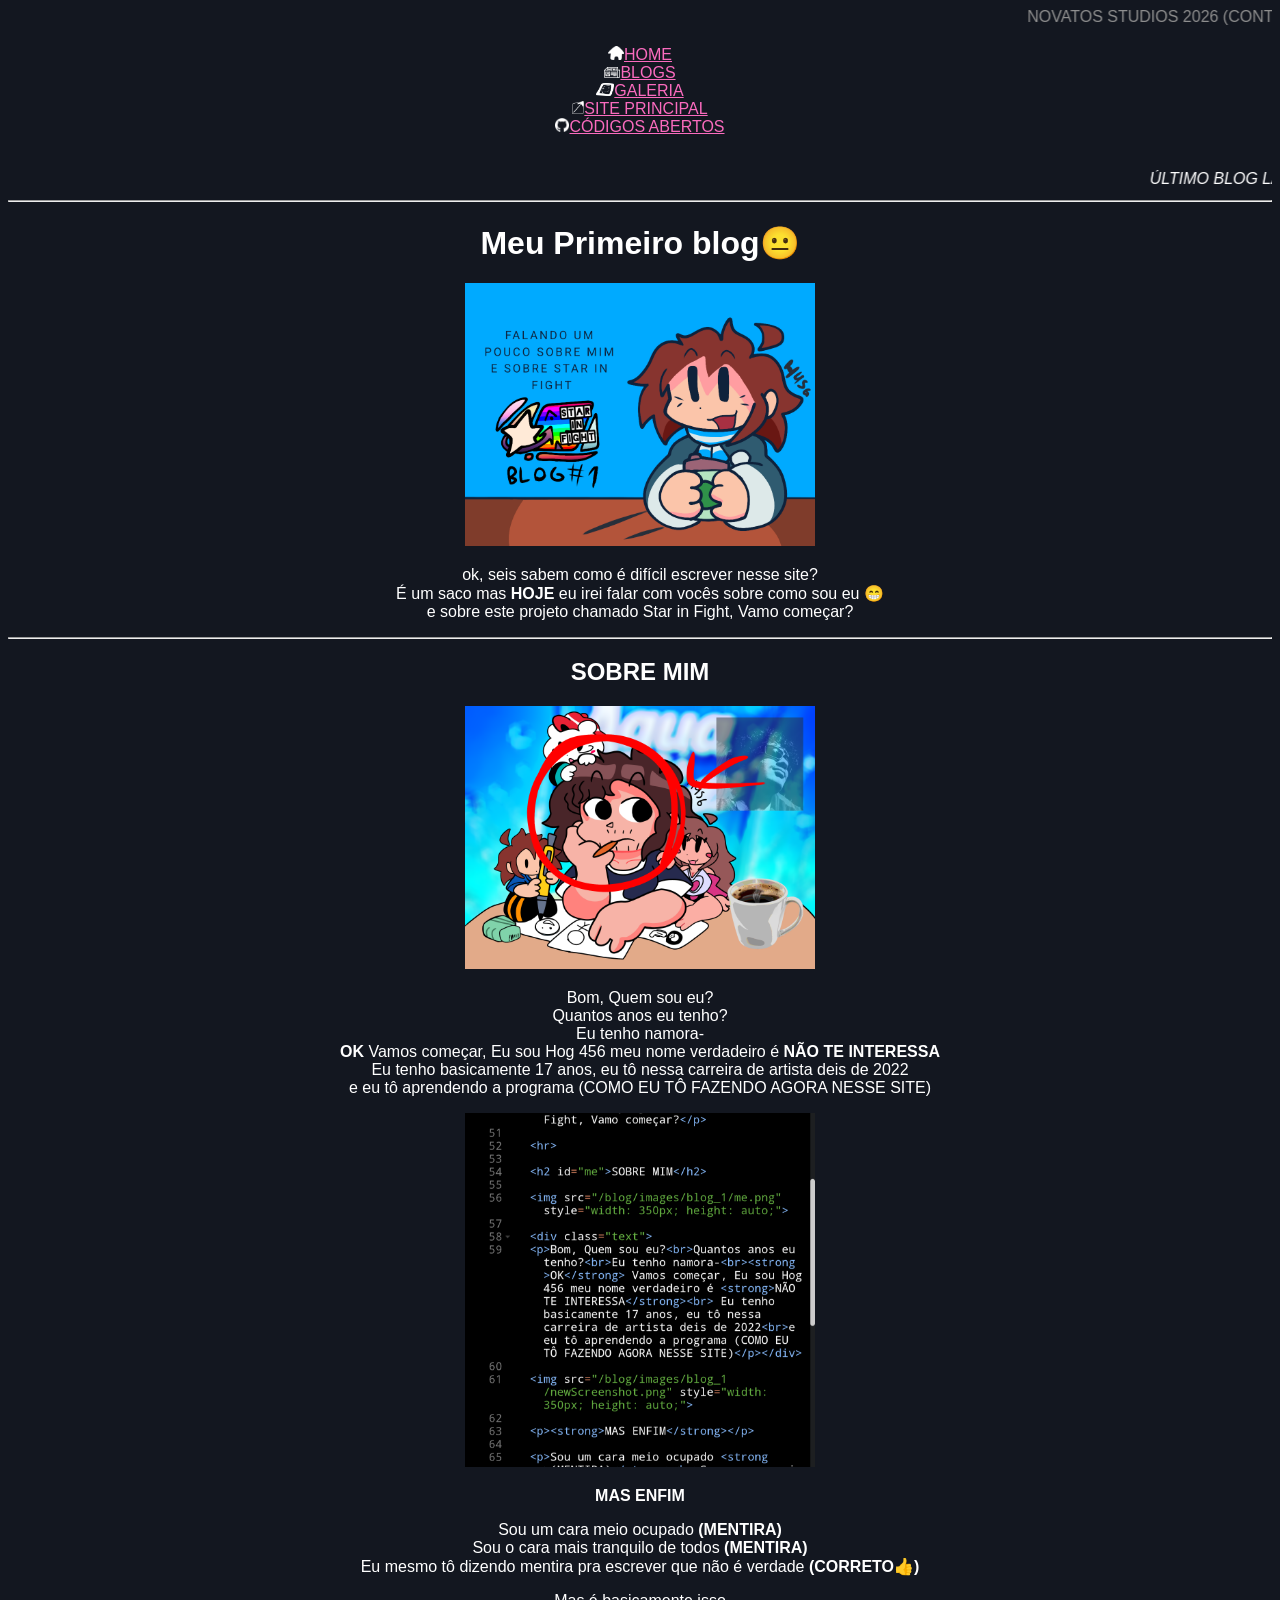
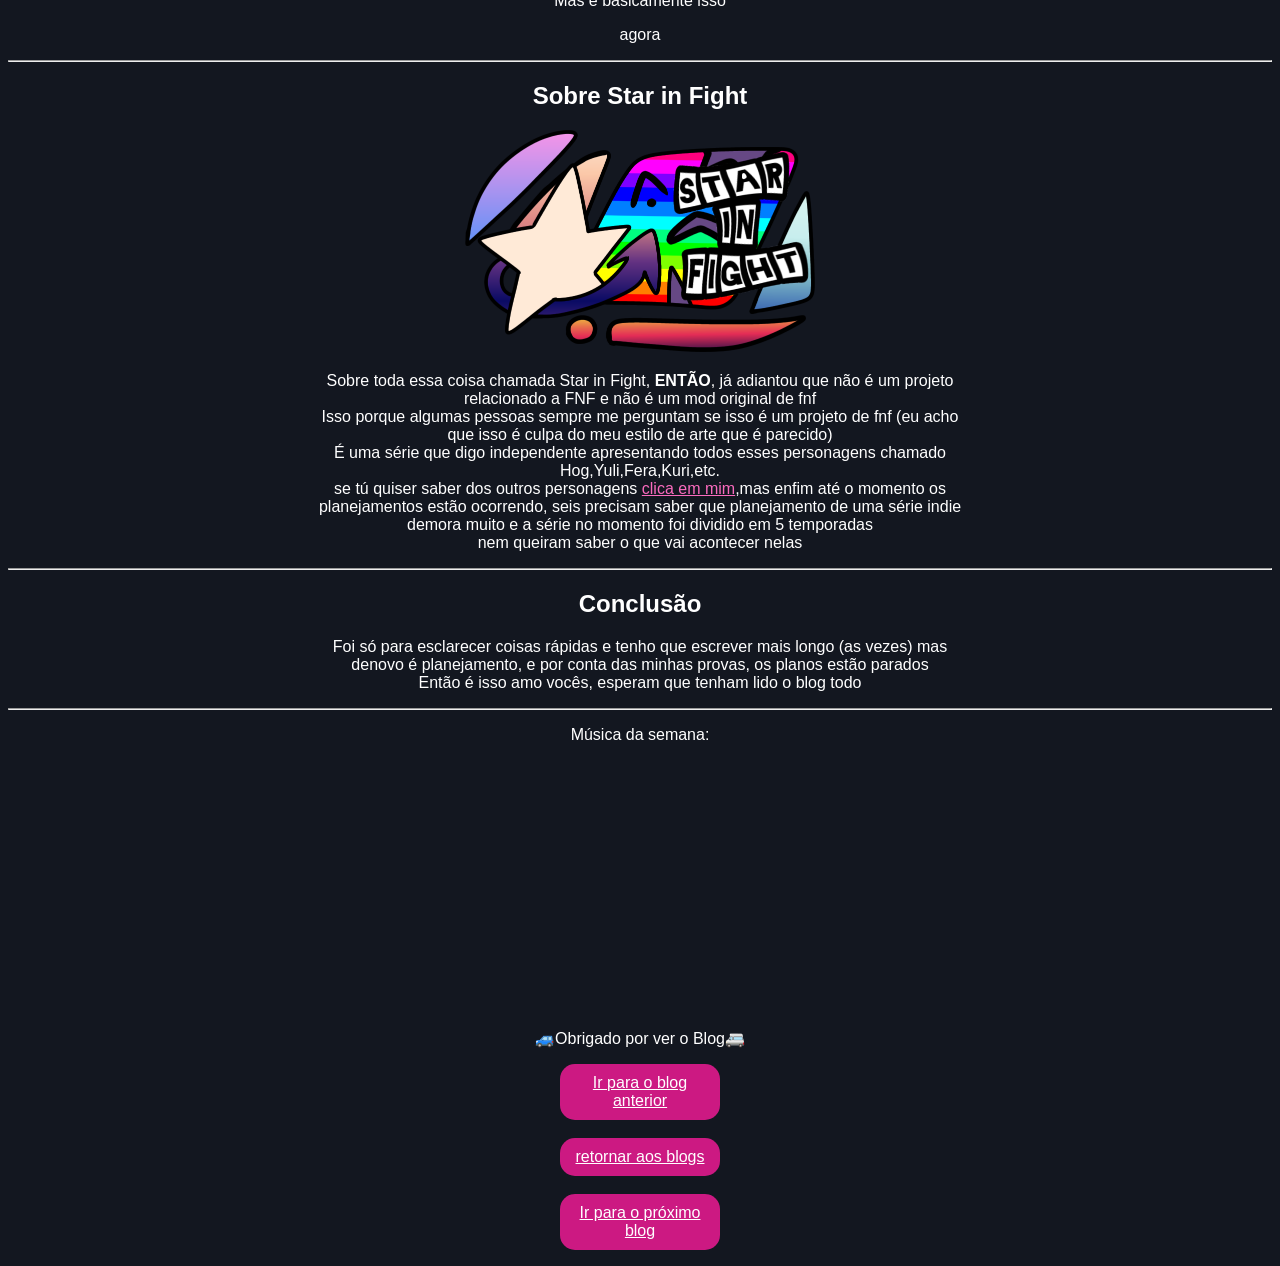
<file: blog/blogs/blog_1.html>
<!DOCTYPE html>
<html>
  <head>
    <link rel="icon" type="image/png" href=/assets/images/icons/blog_1.png>
    <meta charset="UTF-8">
    <meta name="viewport" content="width=device-width, initial-scale=1.0">
    <title>BLOG 1</title>
    <link href="/style.css" rel="stylesheet" type="text/css" media="all">
  </head>
  <body>
  <style type="text/css">
  body {
    text-align: center;
    font-family: arial;    
    background-color: #131720;
    color: white;
    a {
      color: #FA6BBE
    }
    .next {
      text-align: center;
      max-width: 140px;
      margin: 0 auto;
      background-color: #CC1982;
      color: white;
      border-radius: 15px;
      padding: 10px;
      a {
        color: white;
      }
    }
    .text {
      max-width: 650px;
      margin: 0 auto;
    }
    .youtube {
      max-width: 450px;
      margin:  0 auto;
      text-align: center;
    }
  }
  </style>
  
    <marquee scrollamount=12><div class="cinza">NOVATOS STUDIOS 2026 (CONTRIBUIÇÕES DO SITE: HOG 456)</div></marquee><br>
    
    <p><a href="/index"><img src="/assets/images/home.png" style="width: 16px; height: auto;">HOME</a><br>
    <a href="/blog/blog"><img src="/blog/readmore.png" style="width: 16px; height: auto;">BLOGS</a><br>
    <a href="/gallery"><img src=/assets/images/gallery.png style= "width: 18px; height: auto;">GALERIA</a><br>
    <a href="https://hog456.straw.page/starinfight"><img src="/assets/other.png" style= "width: 12px; height: auto;">SITE PRINCIPAL</a><br>
    <a href="https://github.com/felipedasilvapereiracordeiro-sys/STAR-IN-FIGHT-BLOG-OFICIAL-C-DIGOS-ABERTOS-"><img src="/assets/githubIcon.png" style="width: 14px; height: auto;">CÓDIGOS ABERTOS</a></p><br>
       
   <marquee><em>ÚLTIMO BLOG LANÇADO: <a href="/blog/blogs/blog_2">14/11/2026: REFORMULANDO UM SITE</a></em></marquee>
   
  <hr>
  
  <h1 id="top">Meu Primeiro blog😐</h1>
  
  <img src="/blog/images/blog_1/hogCafe.png" style="width: 350px; height: auto;">
  
  <p>ok, seis sabem como é difícil escrever nesse site?<br>É um saco mas <strong>HOJE</strong> eu irei falar com vocês sobre como sou eu 😁<br>e sobre este projeto chamado Star in Fight, Vamo começar?</p>
  
  <hr>
  
  <h2 id="me">SOBRE MIM</h2>
  
  <img src="/blog/images/blog_1/me.png" style="width: 350px; height: auto;">
  
  <div class="text">
  <p>Bom, Quem sou eu?<br>Quantos anos eu tenho?<br>Eu tenho namora-<br><strong>OK</strong> Vamos começar, Eu sou Hog 456 meu nome verdadeiro é <strong>NÃO TE INTERESSA</strong><br> Eu tenho basicamente 17 anos, eu tô nessa carreira de artista deis de 2022<br>e eu tô aprendendo a programa (COMO EU TÔ FAZENDO AGORA NESSE SITE)</p></div>
  
  <img src="/blog/images/blog_1/newScreenshot.png" style="width: 350px; height: auto;">
  
  <p><strong>MAS ENFIM</strong></p>
  
  <p>Sou um cara meio ocupado <strong>(MENTIRA)</strong><br>Sou o cara mais tranquilo de todos <strong>(MENTIRA)</strong><br>Eu mesmo tô dizendo mentira pra escrever que não é verdade <strong>(CORRETO👍)</strong></p>
  
  <p>Mas é basicamente isso</p>
  
  <p>agora</p>
  
  <hr>
  
  <h2 id="star">Sobre Star in Fight</h2>
  
  <img src="/assets/logo/newLogo.png" style="width: 350px; height: auto;">
  
  <div class="text">
  <p>Sobre toda essa coisa chamada Star in Fight, <strong>ENTÃO</strong>, já adiantou que não é um projeto relacionado a FNF e não é um mod original de fnf<br>Isso porque algumas pessoas sempre me perguntam se isso é um projeto de fnf (eu acho que isso é culpa do meu estilo de arte que é parecido)<br>É uma série que digo independente apresentando todos esses personagens chamado Hog,Yuli,Fera,Kuri,etc.<br>se tú quiser saber dos outros personagens <a href="https://hog456.straw.page/personagensstar">clica em mim</a>,mas enfim até o momento os planejamentos estão ocorrendo, seis precisam saber que planejamento de uma série indie demora muito e a série no momento foi dividido em 5 temporadas<br>nem queiram saber o que vai acontecer nelas</p></div>
  
  <hr>
  
  <h2 id="fim">Conclusão</h2>
  
  <div class="text">
  <p>Foi só para esclarecer coisas rápidas e tenho que escrever mais longo (as vezes) mas denovo é planejamento, e por conta das minhas provas, os planos estão parados<br>Então é isso amo vocês, esperam que tenham lido o blog todo</p></div>
  
  <hr>
  
  <p>Música da semana:</p>
  
  <div class="youtube">
  <div style="left: 0; width: 100%; height: 0; position: relative; padding-bottom: 56.25%;"><iframe src="https://www.youtube.com/embed/6eQcfRC7s9U?rel=0&cc_load_policy=1" style="top: 0; left: 0; width: 100%; height: 100%; position: absolute; border: 0;" allowfullscreen scrolling="no" allow="accelerometer *; clipboard-write *; encrypted-media *; gyroscope *; picture-in-picture *; web-share *;" referrerpolicy="strict-origin"></iframe></div></div>
  
  <p>🚙Obrigado por ver o Blog🚐</p>
  
  <p><div class="next"><a href="/blog/blogs/blogTest">Ir para o blog anterior</a></div><br> <div class="next"><a href="/blog/blog">retornar aos blogs</a></div><br> <div class="next"><a href="/blog/blogs/blog_2">Ir para o próximo blog</a></div></p>
  
  </body>
</html>
</file>
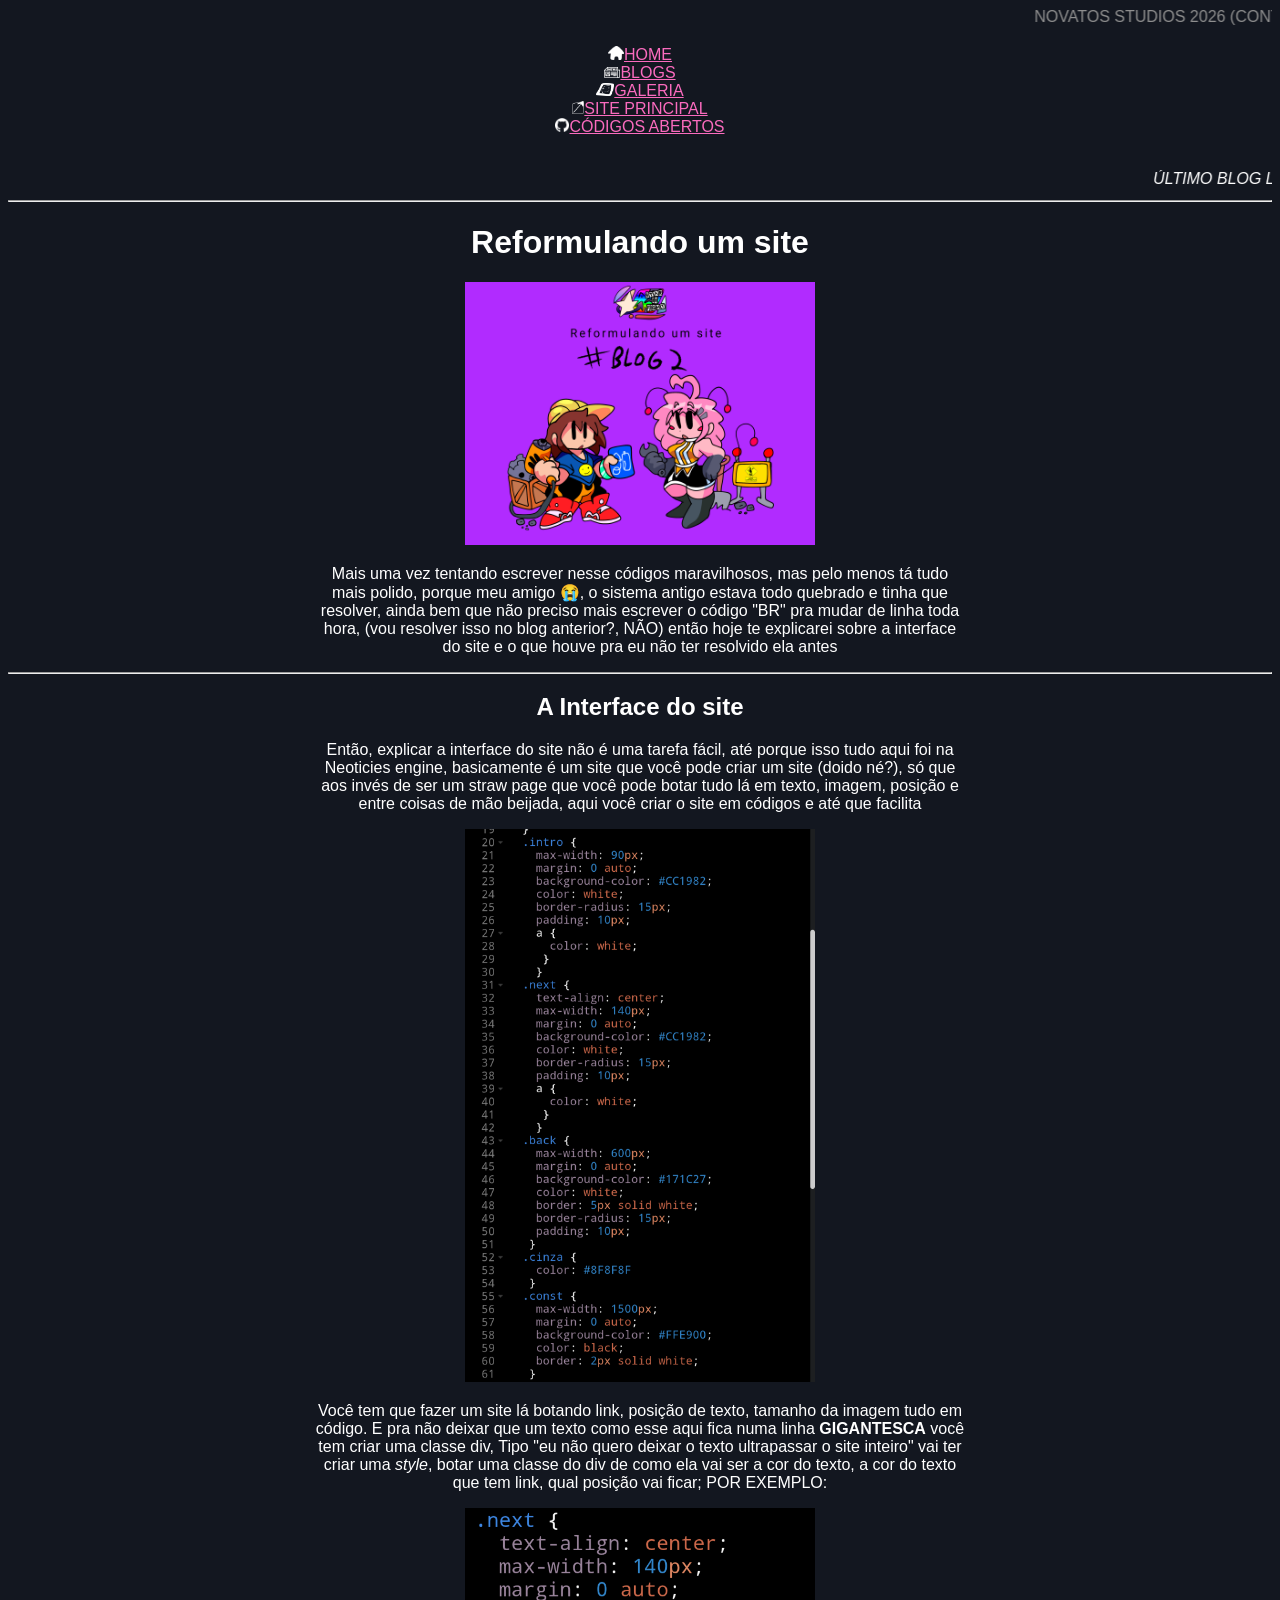
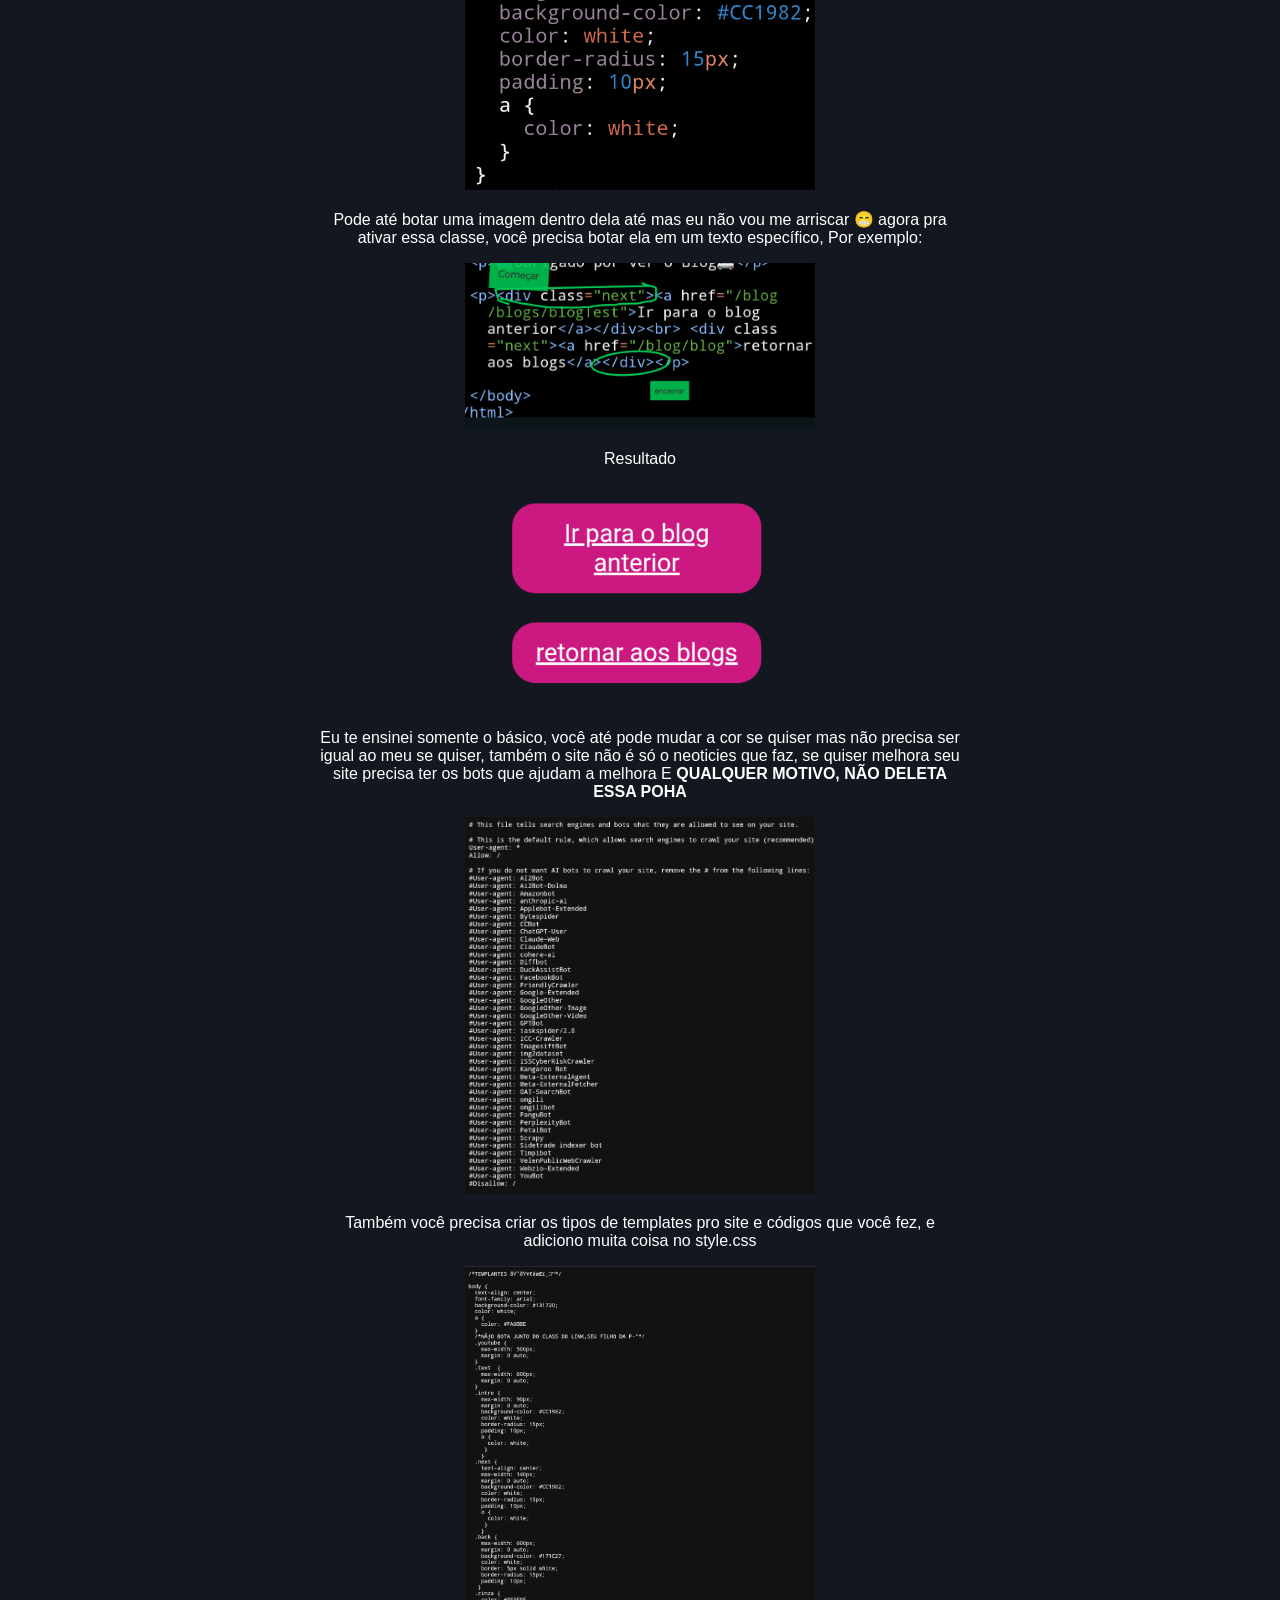
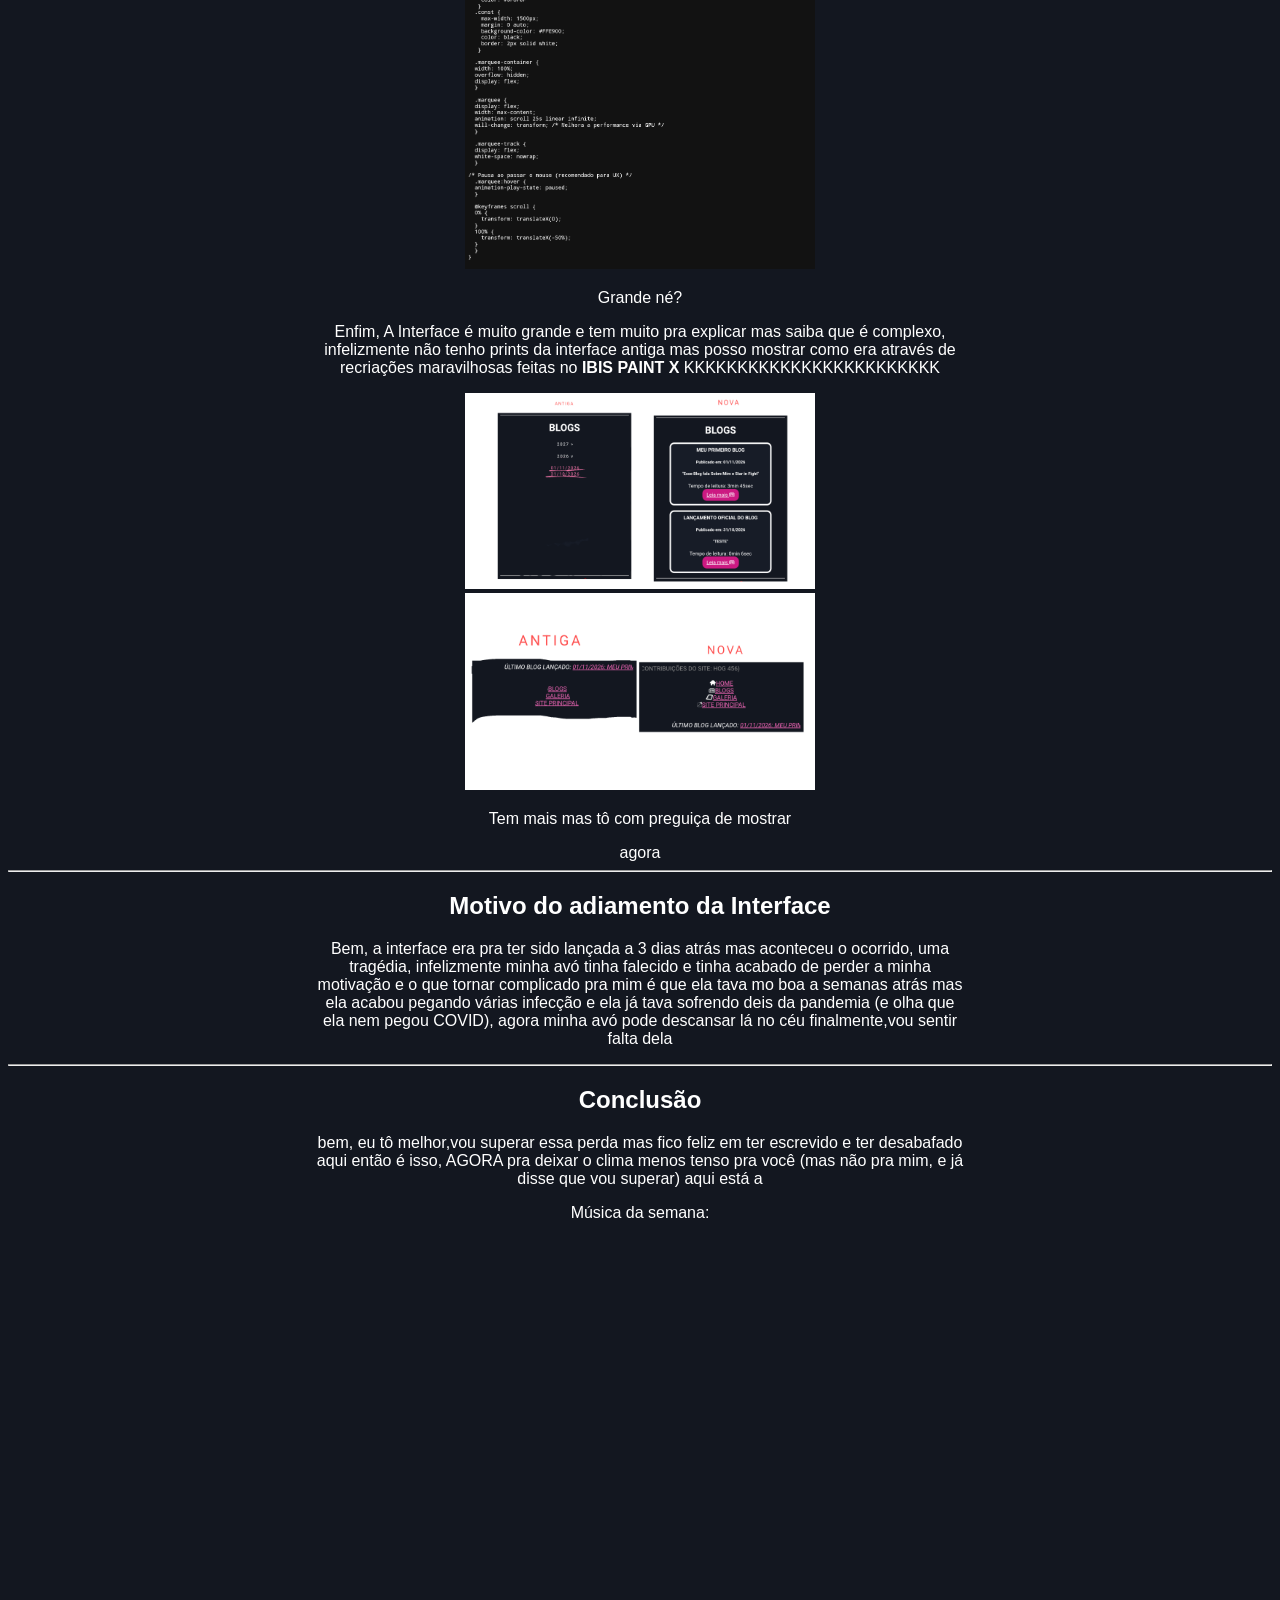
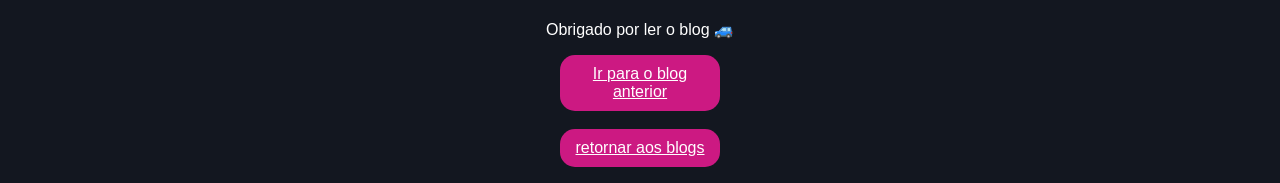
<file: blog/blogs/blog_2.html>
<!DOCTYPE html>
<html>
  <head>
    <link rel="icon" type="image/png" href=/assets/images/icons/blog_2.png>
    <meta charset="UTF-8">
    <meta name="viewport" content="width=device-width, initial-scale=1.0">
    <title>BLOG 2</title>
    <link href="/style.css" rel="stylesheet" type="text/css" media="all">
  </head>
  <body>
  <style type="text/css">
  body {
    text-align: center;
    font-family: arial;    
    background-color: #131720;
    color: white;
    a {
      color: #FA6BBE
    }
    .next {
      text-align: center;
      max-width: 140px;
      margin: 0 auto;
      background-color: #CC1982;
      color: white;
      border-radius: 15px;
      padding: 10px;
      a {
        color: white;
      }
    }
    .text {
      max-width: 650px;
      margin: 0 auto;
    }
    .youtube {
      max-width: 450px;
      margin:  0 auto;
      text-align: center;
    }
  }
  </style>
  
    <marquee scrollamount=12><div class="cinza">NOVATOS STUDIOS 2026 (CONTRIBUIÇÕES DO SITE: HOG 456)</div></marquee><br>
    
    <p><a href="/index"><img src="/assets/images/home.png" style="width: 16px; height: auto;">HOME</a><br>
    <a href="/blog/blog"><img src="/blog/readmore.png" style="width: 16px; height: auto;">BLOGS</a><br>
    <a href="/gallery"><img src=/assets/images/gallery.png style= "width: 18px; height: auto;">GALERIA</a><br>
    <a href="https://hog456.straw.page/starinfight"><img src="/assets/other.png" style= "width: 12px; height: auto;">SITE PRINCIPAL</a><br>
    <a href="https://github.com/felipedasilvapereiracordeiro-sys/STAR-IN-FIGHT-BLOG-OFICIAL-C-DIGOS-ABERTOS-"><img src="/assets/githubIcon.png" style="width: 14px; height: auto;">CÓDIGOS ABERTOS</a></p><br>
    
   <marquee><em>ÚLTIMO BLOG LANÇADO: <a href="/blog/blogs/blog_2">14/11/2026: REFORMULANDO UM SITE</a></em></marquee>
   
  <hr>

  <h1>Reformulando um site</h1>

  <img src="/blog/images/blog_2/constBlog.png" style="width: 350px; height: auto;">

  <div class="text"><p>Mais uma vez tentando escrever nesse códigos maravilhosos, mas pelo menos tá tudo mais polido, porque meu amigo 😭, o sistema antigo estava todo quebrado e tinha que resolver, ainda bem que não preciso mais escrever o código "BR" pra mudar de linha toda hora, (vou resolver isso no blog anterior?, NÃO) então hoje te explicarei sobre a interface do site e o que houve pra eu não ter resolvido ela antes</p></div>

   <hr>

   <h2>A Interface do site</h2>

   <div class="text"><p>Então, explicar a interface do site não é uma tarefa fácil, até porque isso tudo aqui foi na Neoticies engine, basicamente é um site que você pode criar um site (doido né?), só que aos invés de ser um straw page que você pode botar tudo lá em texto, imagem, posição e entre coisas de mão beijada, aqui você criar o site em códigos e até que facilita</p></div>

    <img src="/blog/images/blog_2/code.png" style="width: 350px; height: auto;">

    <div class="text"><p>Você tem que fazer um site lá botando link, posição de texto, tamanho da imagem  tudo em código. E pra não deixar que um texto como esse aqui fica numa linha <strong>GIGANTESCA</strong> você tem criar uma classe div, Tipo "eu não quero deixar o texto ultrapassar o site inteiro" vai ter criar uma <em>style</em>, botar uma classe do div de como ela vai ser a cor do texto, a cor do texto que tem link, qual posição vai ficar; POR EXEMPLO:</p></div>

     <img src="/blog/images/blog_2/exemp.png" style="width: 350px; height: auto;">

     <div class="text"><p>Pode até botar uma imagem dentro dela até mas eu não vou me arriscar 😁 agora pra ativar essa classe, você precisa botar ela em um texto específico, Por exemplo:</p></div>

     <img src="/blog/images/blog_2/exemp2.png" style="width: 350px; height: auto;"><br>

     <p>Resultado</p>

     <img src="/blog/images/blog_2/resul.png" style="width: 350px; height: auto;">

     <div class="text"><p>Eu te ensinei somente o básico, você até pode mudar a cor se quiser mas não precisa ser igual ao meu se quiser, também o site não é só o neoticies que faz, se quiser melhora seu site precisa ter os bots que ajudam a melhora E <strong>QUALQUER MOTIVO, NÃO DELETA ESSA POHA</strong></p></div>

      <img src="/blog/images/blog_2/robo.png" style="width: 350px; height: auto;">

      <div class="text"><p> Também você precisa criar os tipos de templates pro site e códigos que você fez, e adiciono muita coisa no style.css</p></div>

      <img src="/blog/images/blog_2/exemp3.png" style="width: 350px; height: auto;">
      
      <p>Grande né?</p>

      <div class="text"><p>Enfim, A Interface é muito grande e tem muito pra explicar mas saiba que é complexo, infelizmente não tenho prints da interface antiga mas posso mostrar como era através de recriações maravilhosas feitas no <strong>IBIS PAINT X</strong> KKKKKKKKKKKKKKKKKKKKKKKK </p></div>

      <img src="/blog/images/blog_2/inter2.png" style="width: 350px; height: auto;"><br>
      <img src="/blog/images/blog_2/inter3.png" style="width: 350px; height: auto;">

      <p>Tem mais mas tô com preguiça de mostrar</p>

      agora

      <hr>

      <h2>Motivo do adiamento da Interface</h2>

      <div class="text"><p>Bem, a interface era pra ter sido lançada a 3 dias atrás mas aconteceu o ocorrido, uma tragédia, infelizmente minha avó tinha falecido e tinha acabado de perder a minha motivação e o que tornar complicado pra mim é que ela tava mo boa a semanas atrás mas ela acabou pegando várias infecção e ela já tava sofrendo deis da pandemia (e olha que ela nem pegou COVID), agora minha avó pode descansar lá no céu finalmente,vou sentir falta dela</p></div>

       <hr>

       <h2>Conclusão</h2>

       <div class="text"><p>bem, eu tô melhor,vou superar essa perda mas fico feliz em ter escrevido e ter desabafado aqui então é isso, AGORA pra deixar o clima menos tenso pra você (mas não pra mim, e já disse que vou superar) aqui está a</p></div>

       <p>Música da semana:</p>

       <div class="text"><div style="left: 0; width: 100%; height: 0; position: relative; padding-bottom: 56.25%;"><iframe src="https://www.youtube.com/embed/cQvdHGwKduQ?rel=0" style="top: 0; left: 0; width: 100%; height: 100%; position: absolute; border: 0;" allowfullscreen scrolling="no" allow="accelerometer *; clipboard-write *; encrypted-media *; gyroscope *; picture-in-picture *; web-share *;" referrerpolicy="strict-origin"></iframe></div></div>

       <p>Obrigado por ler o blog 🚙</p>

       <p><div class="next"><a href="/blog/blogs/blog_1">Ir para o blog anterior</a></div><br> <div class="next"><a href="/blog/blog">retornar aos blogs</a></div></p>

  </body>
</html>
</file>
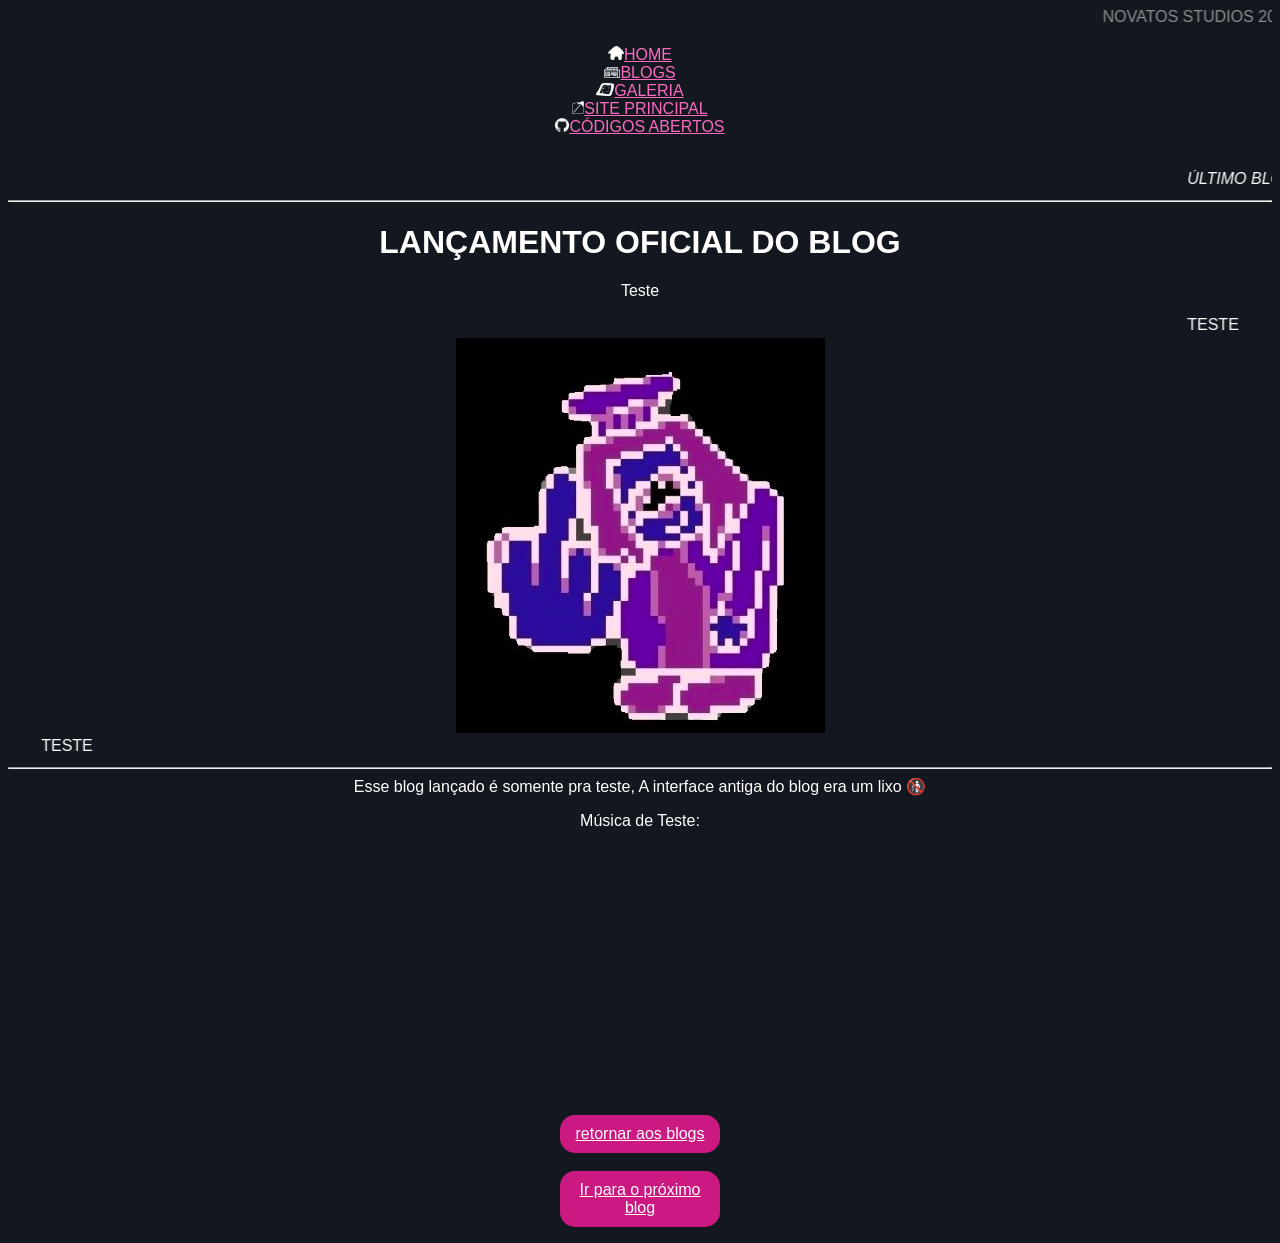
<file: blog/blogs/blogTest.html>
<!DOCTYPE html>
<html>
  <head>
    <link rel="icon" type="image/png" href=/assets/images/icons/what.png>
    <meta charset="UTF-8">
    <meta name="viewport" content="width=device-width, initial-scale=1.0">
    <title>BLOG (TESTE)</title>
    <link href="/style.css" rel="stylesheet" type="text/css" media="all">
  </head>
  <body>
    <style type="text/css">
    body {
    text-align: center;
    font-family: arial;    
    background-color: #131720;
    color: white;
    a {
      color: #FA6BBE
    }
    .text {
      max-width: 650px;
      margin: 0 auto;
    }
    .youtube {
      max-width: 450px;
      margin: 0 auto;
     }
    }
    </style>
  
    <marquee scrollamount=12><div class="cinza">NOVATOS STUDIOS 2026 (CONTRIBUIÇÕES DO SITE: HOG 456)</div></marquee><br>
    
    <p><a href="/index"><img src="/assets/images/home.png" style="width: 16px; height: auto;">HOME</a><br>
    <a href="/blog/blog"><img src="/blog/readmore.png" style="width: 16px; height: auto;">BLOGS</a><br>
    <a href="/gallery"><img src=/assets/images/gallery.png style= "width: 18px; height: auto;">GALERIA</a><br>
    <a href="https://hog456.straw.page/starinfight"><img src="/assets/other.png" style= "width: 12px; height: auto;">SITE PRINCIPAL</a><br>
    <a href="https://github.com/felipedasilvapereiracordeiro-sys/STAR-IN-FIGHT-BLOG-OFICIAL-C-DIGOS-ABERTOS-"><img src="/assets/githubIcon.png" style="width: 14px; height: auto;">CÓDIGOS ABERTOS</a></p><br>
    
   <marquee><em>ÚLTIMO BLOG LANÇADO: <a href="/blog/blogs/blog_2">14/11/2026: REFORMULANDO UM SITE</a></em></marquee>
   
  <hr>
  
  <h1>LANÇAMENTO OFICIAL DO BLOG</h1>
  
  <p>Teste</p>
  
  <marquee>TESTE</marquee>
  <img src="/blog/images/blog_1/FUCK.jpg">
  <marquee direction="right">TESTE</marquee>
  <hr>
  
  <div class="text">Esse blog lançado é somente pra teste, A interface antiga do blog era um lixo 🚯</div>
  
  <p>Música de Teste:</p>
  
  <div class="youtube"><div style="left: 0; width: 100%; height: 0; position: relative; padding-bottom: 56.25%;"><iframe src="https://www.youtube.com/embed/0UPDBODtxzw?rel=0" style="top: 0; left: 0; width: 100%; height: 100%; position: absolute; border: 0;" allowfullscreen scrolling="no" allow="accelerometer *; clipboard-write *; encrypted-media *; gyroscope *; picture-in-picture *; web-share *;" referrerpolicy="strict-origin"></iframe></div></div>
  
   <p><div class="next"><a href="/blog/blog">retornar aos blogs</a></div><br> <div class="next"><a href="/blog/blogs/blog_1">Ir para o próximo blog</a></div></p>
  
  </body>
</html>
</file>
<file: style.css>
/*TEMPLANTES 😭🥀✌️"*/

body {
  text-align: center;
  font-family: arial;
  background-color: #131720;
  color: white;
  a {
    color: #FA6BBE
  }
  /*NÃO BOTA JUNTO DO CLASS DO LINK,SEU FILHO DA P-"*/
  .youtube {
    max-width: 500px;
    margin: 0 auto;
  }
  .text  {
    max-width: 600px;
    margin: 0 auto;
  }
  .intro {
    max-width: 90px;
    margin: 0 auto;
    background-color: #CC1982;
    color: white;
    border-radius: 15px;
    padding: 10px;
    a {
      color: white;
     }
    }
  .next {
    text-align: center;
    max-width: 140px;
    margin: 0 auto;
    background-color: #CC1982;
    color: white;
    border-radius: 15px;
    padding: 10px;
    a {
      color: white;
     }
    }
  .back {
    max-width: 600px;
    margin: 0 auto;
    background-color: #171C27;
    color: white;
    border: 5px solid white;
    border-radius: 15px;
    padding: 10px;
   }
  .cinza {
    color: #8F8F8F
   }
  .const {
    max-width: 1500px;
    margin: 0 auto;
    background-color: #FFE900;
    color: black;
    border: 2px solid white;
   }
  
  .marquee-container {
  width: 100%;
  overflow: hidden;
  display: flex;
  }

  .marquee {
  display: flex;
  width: max-content;
  animation: scroll 25s linear infinite;
  will-change: transform; /* Melhora a performance via GPU */
  }

  .marquee-track {
  display: flex;
  white-space: nowrap;
  }

/* Pausa ao passar o mouse (recomendado para UX) */
  .marquee:hover {
  animation-play-state: paused;
  }

  @keyframes scroll {
  0% {
    transform: translateX(0);
  }
  100% {
    transform: translateX(-50%);
  }
  }
}
</file>
